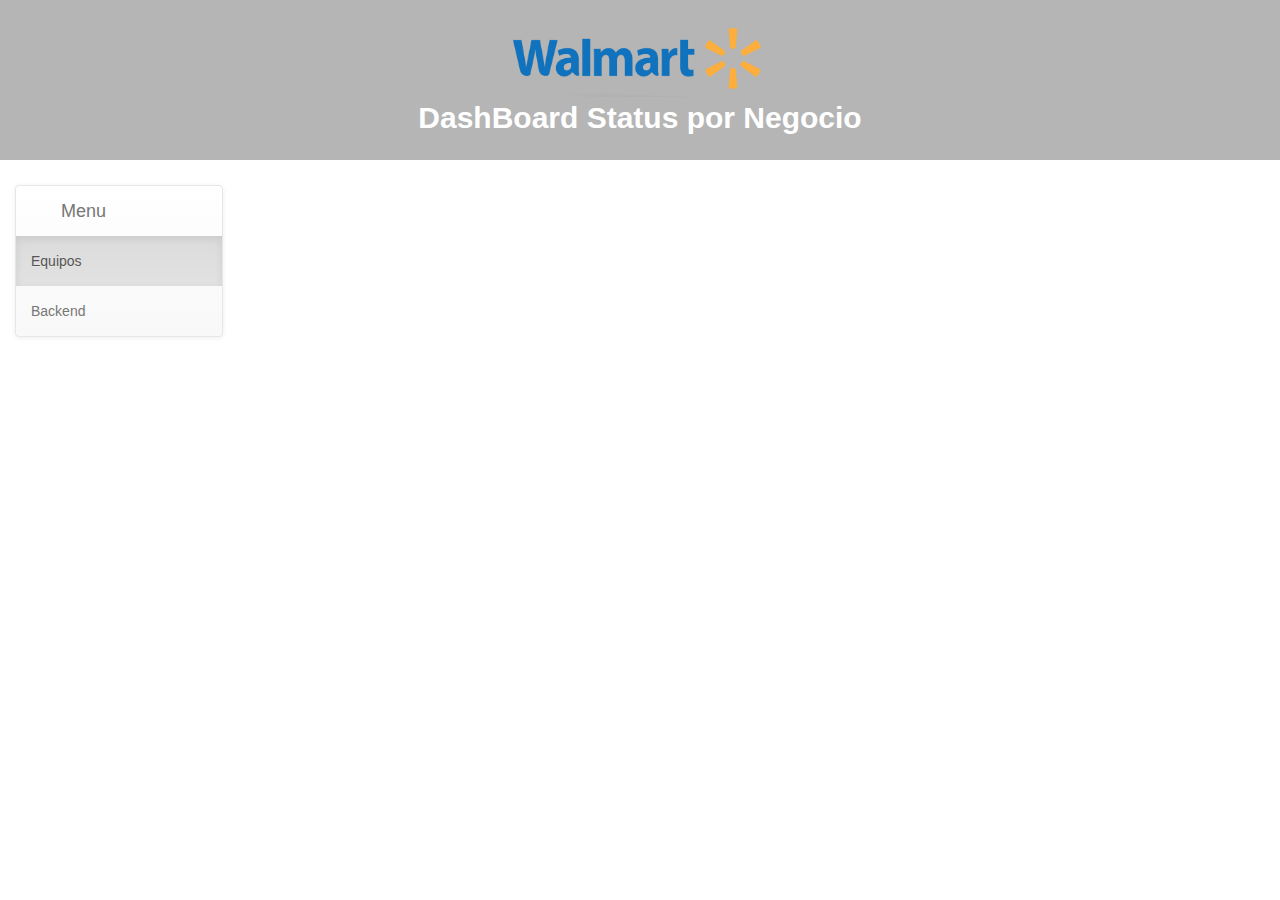
<file: Principal/index.htm>
﻿<!DOCTYPE HTML>
<html>
<head>
    <meta http-equiv="Content-Type" content="text/html; charset=utf-8">
    <!--- meta http-equiv="refresh" content="10" --->
    <title>Dashboard Monitoreo Walmart</title>
    <script src="../js/highcharts.js"></script>
    <script src="../js/highcharts-more.js"></script>
    <script src="../js/modules/solid-gauge.js"></script>
    <script src="../js/jquery.min.js"></script>
    <script src="../js/moment-with-locales.js"></script>
    <script src="../bootstrap/js/bootstrap.js"></script>
    <script src="../js/funciones.js"></script>
    <script src="../js/appEnLinea.js"></script>
    <link rel="stylesheet" type="text/css" href="../bootstrap/css/bootstrap.css">
    <link rel="stylesheet" type="text/css" href="../bootstrap/css/bootstrap.css.map">
    <link rel="stylesheet" type="text/css" href="../bootstrap/css/bootstrap-theme.css">
    <link rel="stylesheet" type="text/css" href="../bootstrap/css/bootstrap-theme.css.map">
    <link rel="stylesheet" type="text/css" href="../css/style.css">
    <link rel="stylesheet" type="text/css" href="../css/StyleModal.css">
    <link rel="stylesheet" type="text/css" href="../css/principal.css">
</head>
<body>
    <div class="container-fluid" style="height: 100%;">
        <div class="row">
            <div class="col-xs-12 col-sm-12 col-md-12 col-lg-12 dvHeaderCmr" style="font-size: 30px; text-align: center;">
                <a href="../Principal/index.htm"><img src="../img/logocliente_46.png" width="270" style="margin-top: 20px;" border="0"></a>
                <div id="tituloprinc" style="margin-bottom: 20px;"><strong>DashBoard Status por Negocio </strong></div>
            </div>
        </div>

        <!-- Inicio Navegcion Pagina -->
        <div class="col-xs-2 col-lg-2 col-md-2">
            <div class="row">
              <nav class="navbar navbar-default">
                  <div class="navbar-header" style="align-content: center">
                    <a class="navbar-brand" href="#">
                        <a class="navbar-brand" href="#">Menu</a>
                    </a>
                  </div>
                  <ul class="nav navbar-nav">
                    <li class="active"><a href="file:///C:/Users/sgarces/Documents/Git%20proyects/DashboardWalmart/Principal/index.htm">Equipos</a></li>
                    <li><a href="file:///C:/Users/sgarces/Documents/Git%20proyects/DashboardWalmart/WebServices/indexWS.htm">Backend</a></li>
                  </ul>
              </nav>
          </div>
        </div>
        <!-- Fin Navegcion Pagina -->

        <div id="contendorDash">
            
        </div>


    </div><!--END Container fluid-->
    <!-- Modal -->
    <div class="modal fade" id="myModal" role="dialog">
        <div class="modal-dialog">

            <!-- Modal content-->
            <div class="modal-content">
                <!--div class="modal-header">
                  <button type="button" class="close" data-dismiss="modal">&times;</button>
                  <h4 class="modal-title">Cargando...</h4>
                </div-->
                <div class="modal-body">
                    <img src="../img/logocliente_46.png" width="270" >
                    <br>
                    <h1>Cargando...</h1>
                    <p>Por favor espere unos segundos</p>
                </div>
                <!--div class="modal-footer">
                  <button type="button" class="btn btn-default" data-dismiss="modal">Close</button>
                </div-->

            </div>
        </div>
    </div>
</body>
</html>
</file>
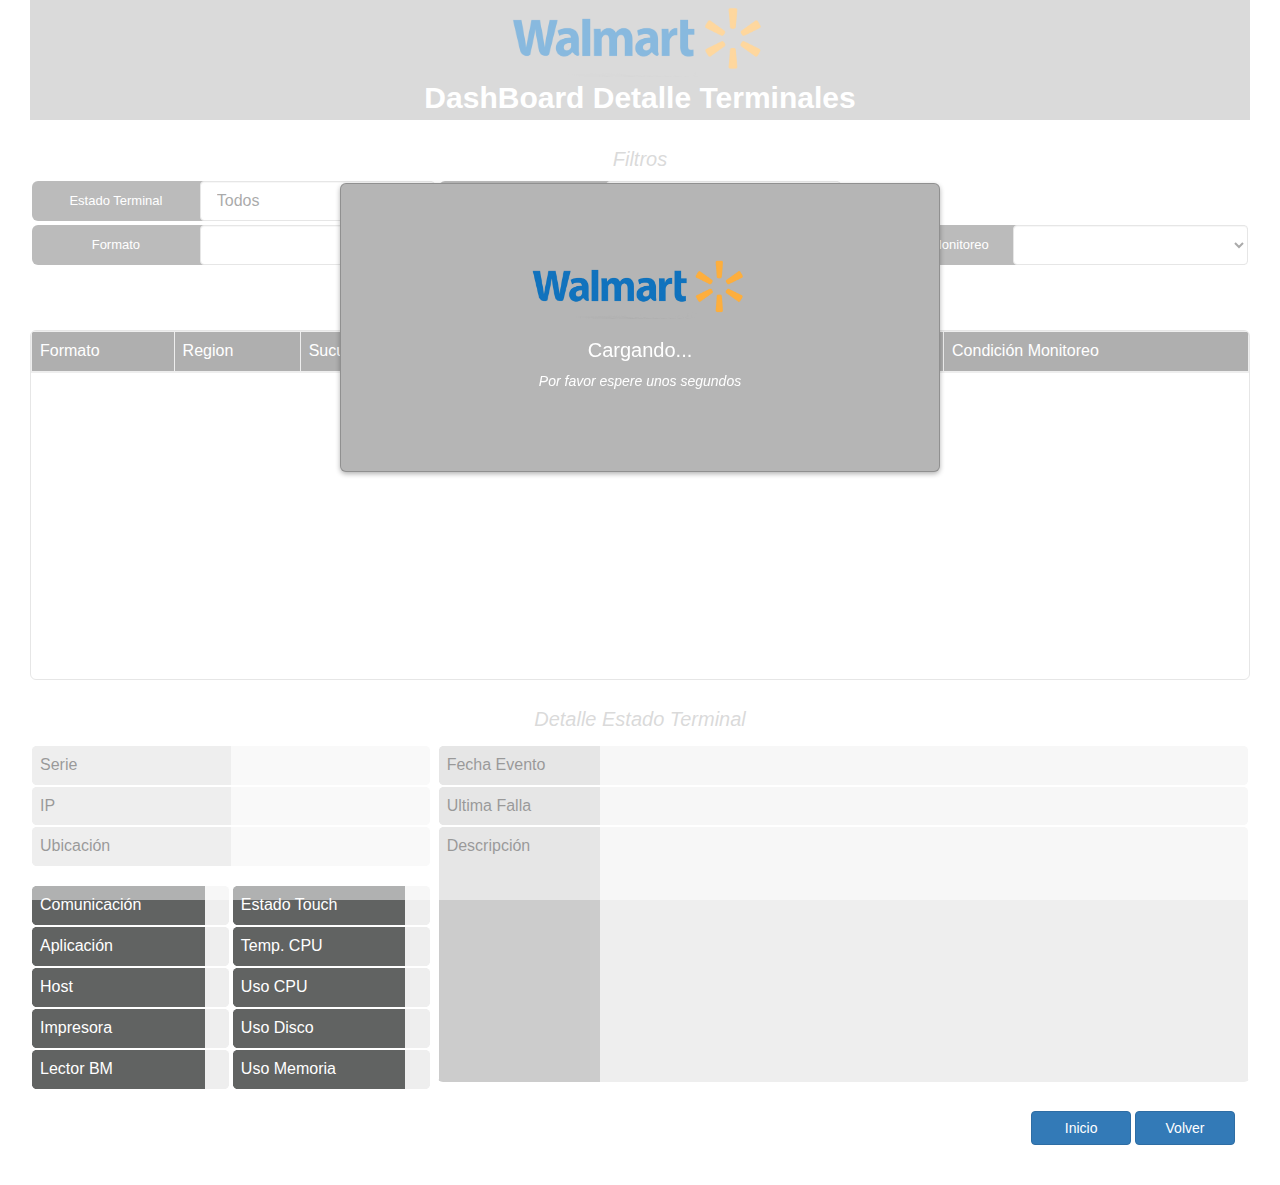
<file: ReporteDetalle/DetalleTerminalesInformes.html>
﻿<!DOCTYPE HTML>
<html>
    <head>
        <meta http-equiv="Content-Type" content="text/html; charset=utf-8">
        <!--<meta http-equiv="refresh" content="120" />-->
        <title>Dashboard</title>

        <script src="../js/jquery.min.js"></script>
        <script src="../bootstrap/js/bootstrap.js"></script>
        
        <script src="../js/funciones.js"></script>
        <script src="../js/AppReporteTerminales.js"></script>

        <link rel="stylesheet" type="text/css" href="../bootstrap/css/bootstrap.css">
        <link rel="stylesheet" type="text/css" href="../css/StyleModal.css">
        <link rel="stylesheet" type="text/css" href="../css/StyleTerminalesInformes.css">

    </head>
    <body>
   
    <div id="container" class="container-fluid">
        <div class="row">
            <div class="col-xs-12 col-sm-12 col-md-12 col-lg-12 dvHeaderCmr" style="font-size: 30px; text-align: center;">
                <a href="../Principal/index.htm"><img src="../img/logocliente_46.png" width="270" border="0"></a><br />
                <div id="tituloprinc"><strong>DashBoard Detalle Terminales</strong></div>
            </div>
        </div>
        <div class="row" >
            <div class="titulo_row">Filtros</div>
        </div>
        <div class="row" >
            <div class="col-xs-12 col-sm-12 col-md-4 col-lg-4 filtros_item" >
                <div class="">
                    <div class="col-xs-12 col-sm-12 col-md-5 col-lg-5">
                        <div style="color: #FFF; font-size: 13px; text-align: center;">
                            Estado Terminal
                        </div>
                    </div>
                    <div class="col-xs-12 col-sm-12 col-md-7 col-lg-7">
                        <div>
                            <select id="stEstadoTerminal" class="form-control" name="SelectEstadoTerminal">
                                <option value="0">Todos</option>
                                <option value="1">Operativos</option>
                                <option value="3">No Operativos</option>
                                <!--<option value="4">Pendientes</option>-->
                            </select> 
                        </div>
                    </div>
                </div>
            </div>
            <div class="col-xs-12 col-sm-12 col-md-4 col-lg-4 filtros_item" >
                <div class="">
                    <div class="col-xs-12 col-sm-12 col-md-5 col-lg-5">
                        <div style="color: #FFF; font-size: 13px; text-align: center;">
                            Region
                        </div>
                    </div>
                    <div class="col-xs-12 col-sm-12 col-md-7 col-lg-7">
                        <div>
                            <select id="stZona" class="form-control" name="SelectZona">
                            </select> 
                        </div>
                    </div>
                </div>
            </div>
            <!-- 
            <div class="col-xs-12 col-sm-12 col-md-4 col-lg-4 filtros_item" >
                <div class="">
                    <div class="col-xs-12 col-sm-12 col-md-5 col-lg-5">
                        <div style="color: #FFF; font-size: 13px; text-align: center;">
                            Tipo Terminal
                        </div>
                    </div>
                    <div class="col-xs-12 col-sm-12 col-md-7 col-lg-7">
                        <div>
                            <select id="stTipoTerminal" class="form-control" name="SelectTipoTerminal">
                            </select> 
                        </div>
                    </div>
                </div>
            </div>
                -->
        </div>
        <div class="row">
            <div class="col-xs-12 col-sm-12 col-md-4 col-lg-4 filtros_item" >
                <div class="">
                    <div class="col-xs-12 col-sm-12 col-md-5 col-lg-5">
                        <div style="color: #FFF; font-size: 13px; text-align: center;">
                            Formato
                        </div>
                    </div>
                    <div class="col-xs-12 col-sm-12 col-md-7 col-lg-7">
                        <div>
                            <select id="stFormato" class="form-control" name="SelectFormato">
                            </select> 
                        </div>
                    </div>
                </div>
            </div>
            <div class="col-xs-12 col-sm-12 col-md-4 col-lg-4 filtros_item" >
                <div class="">
                    <div class="col-xs-12 col-sm-12 col-md-5 col-lg-5">
                        <div style="color: #FFF; font-size: 13px; text-align: center;">
                            Sucursal
                        </div>
                    </div>
                    <div class="col-xs-12 col-sm-12 col-md-7 col-lg-7">
                        <div>
                            <select id="stSucursal" class="form-control" name="SelectSucursal">
                            </select> 
                        </div>
                    </div>
                </div>
            </div>
            <div class="col-xs-12 col-sm-12 col-md-4 col-lg-4 filtros_item" >
                <div class="">
                    <div class="col-xs-12 col-sm-12 col-md-5 col-lg-5">
                        <div style="color: #FFF; font-size: 13px;  text-align: center;">
                            Condición Monitoreo
                        </div>
                    </div>
                    <div class="col-xs-12 col-sm-12 col-md-7 col-lg-7">
                        <div>
                            <select id="stCondicionMonitoreo" class="form-control" name="SelectCondicionMonitoreo">
                            </select> 
                        </div>
                    </div>
                </div>
            </div>
        </div>
        <div class="row" style="">
            <div class="row" >
                <div class="titulo_row2">Listado General</div>
            </div>
            <div class="col-xs-12 col-sm-12 col-md-12 col-lg-12 padding_sides_0 border_gris" style="height: 350px; overflow: auto; overflow-x: hidden;">
                <table id="tbListadoGeneral" class="table table-bordered">
                    <thead style="background-color:#5f5f5f; color: #FFF;">
                        <tr>
                            <td>Formato</td>
                            <td>Region</td>
                            <td>Sucursal</td>
                            <td>ID</td>
                            <td>Tipo Equipo</td>
                            <td>Estado Terminal</td>
                            <td>Condición Monitoreo</td>
                        </tr>
                    </thead>
                    <tbody style="background-color: #fff; cursor:pointer;">
                    </tbody>
                </table>
            </div>
        </div>
        <div class="row" >
            <div class="row" >
                <div class="titulo_row2">Detalle Estado Terminal</div>
            </div>
            <div class="col-xs-12 col-sm-12 col-md-12 col-lg-12 padding_sides_0" >
                <div class="">
                    <div class="estados_col1 col-xs-12 col-sm-12 col-md-4 col-lg-4 padding_sides_0">
                        <table class="table table-bordered estado_tabla1">
                            <thead>
                            </thead>
                            <tbody>
                                <tr>
                                    <td >Serie</td>
                                    <td id="tdDET_Serie" style="background-color: #f2f2f2;"></td>
                                </tr>
                                <tr>
                                    <td >IP</td>
                                    <td id="tdDET_Ip" style="background-color: #f2f2f2;"></td>
                                </tr>
                                <tr>
                                    <td >Ubicación</td>
                                    <td id="tdDET_Ubicacion" style="background-color: #f2f2f2;"></td>
                                </tr>
                            </tbody>
                        </table>
                        <div class="estado_tabla2">
                            <div class="col-xs-12 col-sm-12 col-md-12 col-lg-12 padding_sides_0">
                            </div>
                            <div class="col-xs-12 col-sm-12 col-md-12 col-lg-12 padding_sides_0">
                                <div class="">
                                    <div class="col-xs-12 col-sm-12 col-md-6 col-lg-6 padding_sides_0">
                                        <table class="table table-bordered">
                                            <thead>
                                            </thead>
                                            <tbody>
                                                <tr>
                                                    <td style="background-color:#616362; color: #FFF;">Comunicación</td>
                                                    <td id="dvDET_Comunicacion" style="background-color: #eee;">
                                                        
                                                    </td>
                                                </tr>
                                                <tr>
                                                    <td style="background-color:#616362; color: #FFF;">Aplicación</td>
                                                    <td id="dvDET_Aplicación" style="background-color: #eee;">
                                                        
                                                    </td>
                                                </tr>
                                                <tr>
                                                    <td style="background-color:#616362; color: #FFF;">Host</td>
                                                    <td id="dvDET_Host" style="background-color: #eee;">
                                                        
                                                    </td>
                                                </tr>
                                                <tr>
                                                    <td style="background-color:#616362; color: #FFF;">Impresora</td>
                                                    <td id="dvDET_Impresora" style="background-color: #eee;">
                                                        
                                                    </td>
                                                </tr>
                                                <tr>
                                                    <td style="background-color:#616362; color: #FFF;">Lector BM</td>
                                                    <td id="dvDET_LectorBM" style="background-color: #eee;">
                                                        
                                                    </td>
                                                </tr>
                                            </tbody>
                                        </table>
                                    </div>
                                    <div class="col-xs-12 col-sm-12 col-md-6 col-lg-6 padding_sides_0">
                                        <table class="table table-bordered">
                                            <thead>
                                            </thead>
                                            <tbody>
                                                <tr>
                                                    <td style="background-color:#616362; color: #FFF;">Estado Touch</td>
                                                    <td id="dvDET_EstadoTouch" style="background-color: #eee;">
                                                        
                                                    </td>
                                                </tr>
                                                <tr>
                                                    <td style="background-color:#616362; color: #FFF;">Temp. CPU</td>
                                                    <td id="dvDET_TempCPU" style="background-color: #eee;">
                                                       
                                                    </td>
                                                </tr>
                                                <tr>
                                                    <td style="background-color:#616362; color: #FFF;">Uso CPU</td>
                                                    <td id="dvDET_UsoCPU" style="background-color: #eee;">
                                                        
                                                    </td>
                                                </tr>
                                                <tr>
                                                    <td style="background-color:#616362; color: #FFF;">Uso Disco</td>
                                                    <td id="dvDET_UsoDisco" style="background-color: #eee;">
                                                        
                                                    </td>
                                                </tr>
                                                <tr>
                                                    <td style="background-color:#616362; color: #FFF;">Uso Memoria</td>
                                                    <td id="dvDET_UsoMemoria" style="background-color: #eee;">
                                                        
                                                    </td>
                                                </tr>
                                            </tbody>
                                        </table>
                                    </div>
                                </div>
                            </div>
                        </div>
                    </div>
                    <div class="estados_col2 col-xs-12 col-sm-12 col-md-8 col-lg-8 padding_sides_0 estado_tabla3_cont">
                        <table class="estado_tabla3 table table-bordered">
                            <thead>
                            </thead>
                            <tbody>
                                <tr>
                                    <td class="estado3_nombre" style="width: 20%;">Fecha Evento</td>
                                    <td class="estado3_valor" id="tdDET_FechaEvento" ></td>
                                </tr>
                                <tr>
                                    <td class="estado3_nombre" >Ultima Falla</td>
                                    <td class="estado3_valor" id="tdDET_UltimaFalla" ></td>
                                </tr>
                                <tr>
                                    <td class="estado3_nombre" >Descripción</td>
                                    <td class="estado3_valor" id="tdDET_Descripcion" ></td>
                                </tr>
                            </tbody>
                        </table>
                    </div>
                </div>
            </div>
        </div>
        <div class="row botones_nav">
            <div class="col-xs-6 col-sm-6 col-md-6 col-lg-6">
                <div class="ver-detalle-boton"  style="margin-top:5px; text-align: right;">    
                    <button id="btnVerDetalle" style="width:100px;" type="button" class="btn btn-primary" onclick="AbrirDetalle();">
                        Ver Detalle
                    </button>   
                </div>  
            </div>
            <div class="col-xs-6 col-sm-6 col-md-6 col-lg-6">
                <div class="ver-detalle-boton"  style="margin-top:5px; text-align: right;">    
                    <button style="width:100px;" type="button" class="btn btn-primary" onclick="window.location='../Principal/index.htm'">
                        Inicio
                    </button>   
                    <button style="width:100px;" type="button" class="btn btn-primary"  onclick="Volver();">
                        Volver
                    </button>
                </div>  
            </div>
        </div>
    </div>
   <!-- Modal -->
        <div class="modal fade" id="myModal" role="dialog">
            <div class="modal-dialog">

                <!-- Modal content-->
                <div class="modal-content">
                    <!--div class="modal-header">
                  <button type="button" class="close" data-dismiss="modal">&times;</button>
                  <h4 class="modal-title">Cargando...</h4>
                </div-->
                    <div class="modal-body">
                        <img src="../img/logocliente_46.png" width="270">
                        <br>
                        <h1>Cargando...</h1>
                        <p>Por favor espere unos segundos</p>
                    </div>
                    <!--div class="modal-footer">
                  <button type="button" class="btn btn-default" data-dismiss="modal">Close</button>
                </div-->

                </div>
            </div>
        </div>
    </body>
</html>
</file>
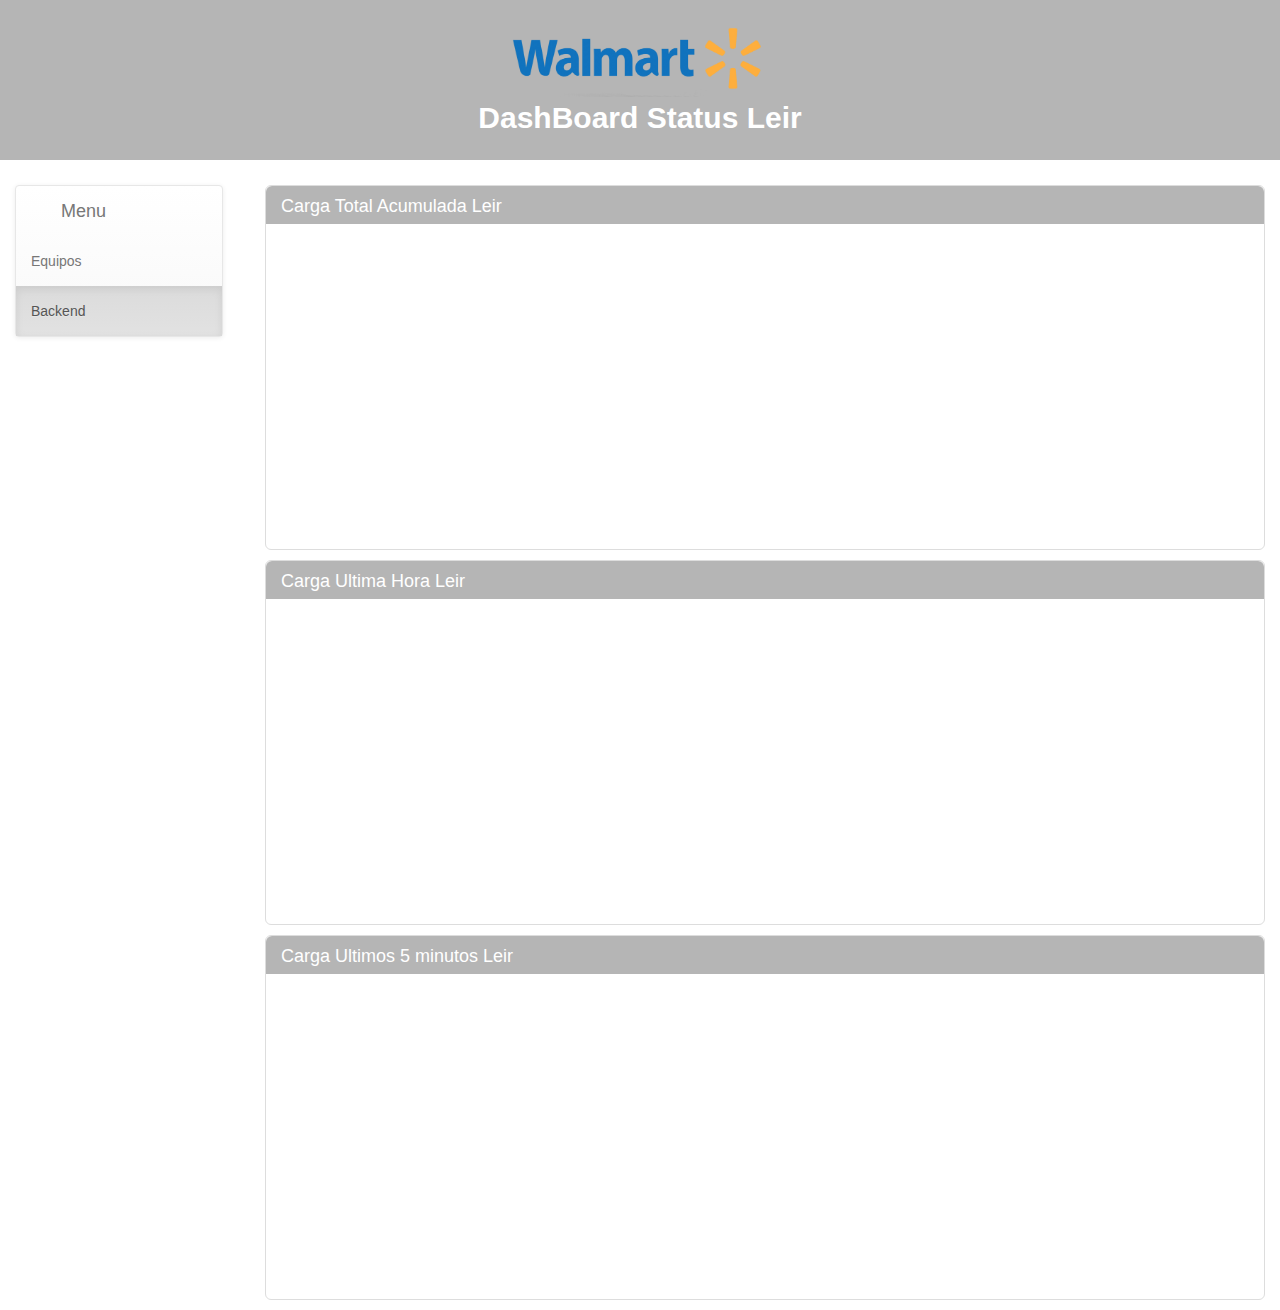
<file: WebServices/indexDetalleServidores.htm>
<!DOCTYPE HTML>
<html>
<head>
    <meta http-equiv="Content-Type" content="text/html; charset=utf-8">
    <!--- meta http-equiv="refresh" content="10" --->
    <title>Dashboard Monitoreo Walmart</title>
    <script src="../js/highcharts.js"></script>
    <script src="../js/highcharts-more.js"></script>
    <script src="../js/modules/solid-gauge.js"></script>
    <script src="../js/jquery.min.js"></script>
    <script src="../js/moment-with-locales.js"></script>
    <script src="../bootstrap/js/bootstrap.js"></script>
    <script src="../js/funciones.js"></script>
    <script src="../js/AppDetalleServidores.js"></script>
    <link rel="stylesheet" type="text/css" href="../bootstrap/css/bootstrap.css">
    <link rel="stylesheet" type="text/css" href="../bootstrap/css/bootstrap.css.map">
    <link rel="stylesheet" type="text/css" href="../bootstrap/css/bootstrap-theme.css">
    <link rel="stylesheet" type="text/css" href="../bootstrap/css/bootstrap-theme.css.map">
    <link rel="stylesheet" type="text/css" href="../css/style.css">
    <link rel="stylesheet" type="text/css" href="../css/StyleModal.css">
    <link rel="stylesheet" type="text/css" href="../css/principalDetalleServidores.css">
</head>
<body>
    <div class="container-fluid" style="height: 100%;">
        <div class="row">
            <div class="col-xs-12 col-sm-12 col-md-12 col-lg-12 dvHeaderCmr" style="font-size: 30px; text-align: center;">
                <a href="../Principal/index.htm"><img src="../img/logocliente_46.png" width="270" style="margin-top: 20px;" border="0"></a>
                <div id="tituloprinc" style="margin-bottom: 20px;"></div>
            </div>
        </div>

        <!-- Inicio Navegador Paginas -->
        <div class="col-xs-2 col-lg-2 col-md-2">
            <div class="row">
                <nav class="navbar navbar-default">
                    <div class="navbar-header" style="align-content: center">
                        <a class="navbar-brand" href="#">
                            <a class="navbar-brand" href="#">Menu</a>
                        </a>
                    </div>
                    <ul class="nav navbar-nav">
                        <li><a href="file:///C:/Users/sgarces/Documents/Git%20proyects/DashboardWalmart/Principal/index.htm">Equipos</a></li>
                        <li class="active"><a href="file:///C:/Users/sgarces/Documents/Git%20proyects/DashboardWalmart/WebServices/indexWS.htm">Backend</a></li>
                    </ul>
                </nav>
            </div>
        </div>
        <!-- Fin Navegador Paginas -->

        <div id="contendorDashG1">
            
        </div>

        <div id="contendorDashG2">
            
        </div>

        <div id="contendorDashG3">
            
        </div>

        <div id="contendorDash1">
            
        </div>

        <div id="contendorDash2">
            
        </div>

        <div id="contendorDash3">
            
        </div>

        <div id="contendorDash4">
            
        </div>


        <!--<div class="row">
            <div class="col-xs-12 col-sm-12 col-md-12 col-lg-12">
                <div class="ver-detalle-boton">
                    <button type="button" class="btn">Tercer nivel</button>
                </div>
            </div>
        </div>-->


    </div><!--END Container fluid-->
    <!-- Modal -->
    <div class="modal fade" id="myModal" role="dialog">
        <div class="modal-dialog">

            <!-- Modal content-->
            <div class="modal-content">
                <!--div class="modal-header">
                  <button type="button" class="close" data-dismiss="modal">&times;</button>
                  <h4 class="modal-title">Cargando...</h4>
                </div-->
                <div class="modal-body">
                    <img src="../img/logocliente_46.png" width="270" >
                    <br>
                    <h1>Cargando...</h1>
                    <p>Por favor espere unos segundos</p>
                </div>
                <!--div class="modal-footer">
                  <button type="button" class="btn btn-default" data-dismiss="modal">Close</button>
                </div-->

            </div>
        </div>
    </div>
</body>
</html>
</file>
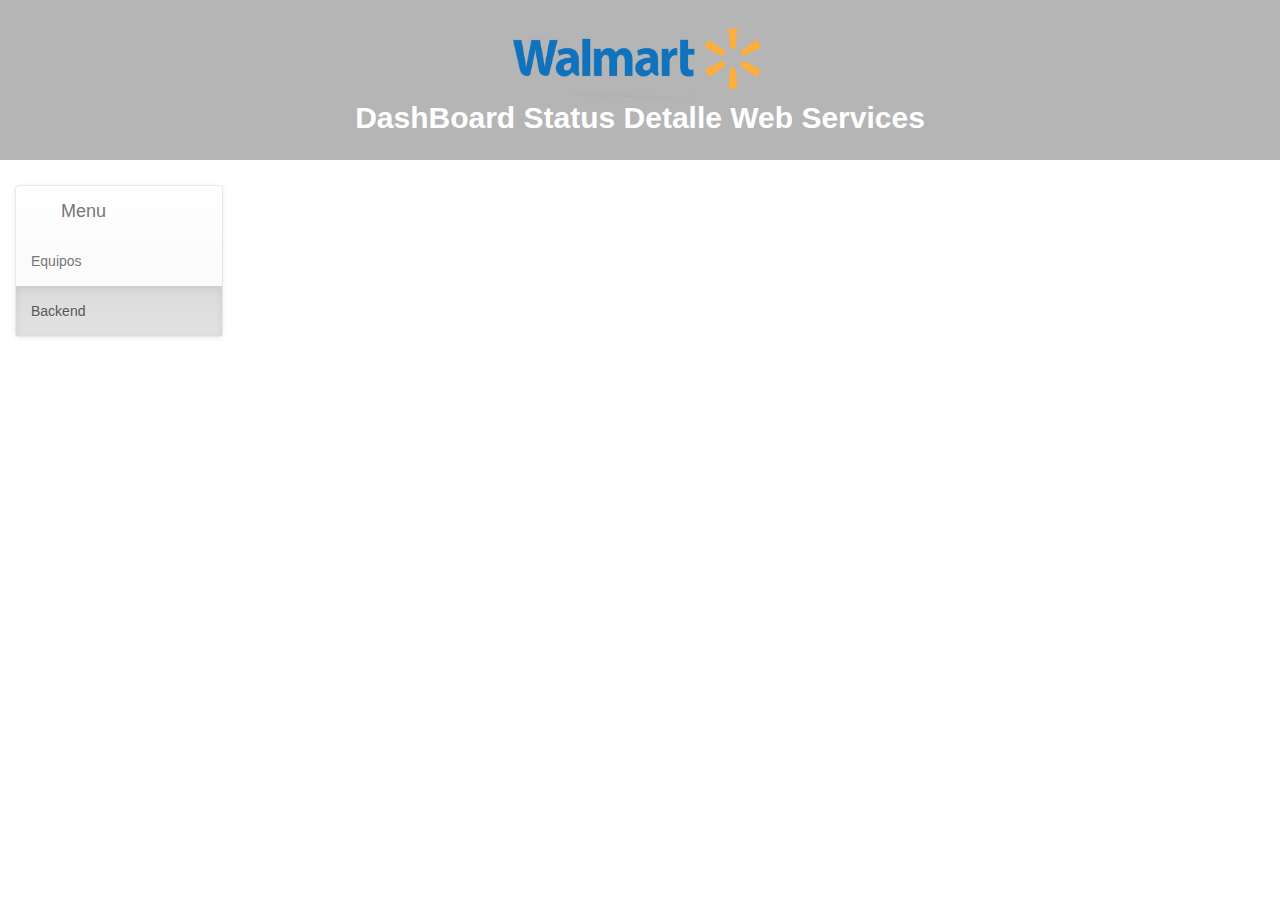
<file: WebServices/indexDetalleWebServices.htm>
<!DOCTYPE HTML>
<html>
<head>
    <meta http-equiv="Content-Type" content="text/html; charset=utf-8">
    <!--- meta http-equiv="refresh" content="10" --->
    <title>Dashboard Monitoreo Walmart</title>
    <script src="../js/highcharts.js"></script>
    <script src="../js/highcharts-more.js"></script>
    <script src="../js/modules/solid-gauge.js"></script>
    <script src="../js/jquery.min.js"></script>
    <script src="../js/moment-with-locales.js"></script>
    <script src="../bootstrap/js/bootstrap.js"></script>
    <script src="../js/funciones.js"></script>
    <script src="../js/AppDetalleWebServices.js"></script>
    <link rel="stylesheet" type="text/css" href="../bootstrap/css/bootstrap.css">
    <link rel="stylesheet" type="text/css" href="../bootstrap/css/bootstrap.css.map">
    <link rel="stylesheet" type="text/css" href="../bootstrap/css/bootstrap-theme.css">
    <link rel="stylesheet" type="text/css" href="../bootstrap/css/bootstrap-theme.css.map">
    <link rel="stylesheet" type="text/css" href="../css/style.css">
    <link rel="stylesheet" type="text/css" href="../css/StyleModal.css">
    <link rel="stylesheet" type="text/css" href="../css/principalDetalleWebServices.css">
</head>
<body>
    <div class="container-fluid" style="height: 100%;">
        <div class="row">
            <div class="col-xs-12 col-sm-12 col-md-12 col-lg-12 dvHeaderCmr" style="font-size: 30px; text-align: center;">
                <a href="../Principal/index.htm"><img src="../img/logocliente_46.png" width="270" style="margin-top: 20px;" border="0"></a>
                <div id="tituloprinc" style="margin-bottom: 20px;"><strong>DashBoard Status Detalle Web Services </strong></div>
            </div>
        </div>

        <!-- Inicio Navegador Paginas -->
        <div class="col-xs-2 col-lg-2 col-md-2">
            <div class="row">
                <nav class="navbar navbar-default">
                    <div class="navbar-header" style="align-content: center">
                        <a class="navbar-brand" href="#">
                            <a class="navbar-brand" href="#">Menu</a>
                        </a>
                    </div>
                    <ul class="nav navbar-nav">
                        <li><a href="file:///C:/Users/sgarces/Documents/Git%20proyects/DashboardWalmart/Principal/index.htm">Equipos</a></li>
                        <li class="active"><a href="file:///C:/Users/sgarces/Documents/Git%20proyects/DashboardWalmart/WebServices/indexWS.htm">Backend</a></li>
                    </ul>
                </nav>
            </div>
        </div>
        <!-- Fin Navegador Paginas -->

        <div id="contendorDashGrafico1">
            
        </div>

        <div id="contendorDashGrafico2">
            
        </div>


        <!--<div class="row">
            <div class="col-xs-12 col-sm-12 col-md-12 col-lg-12">
                <div class="ver-detalle-boton">
                    <button type="button" class="btn">Tercer nivel</button>
                </div>
            </div>
        </div>-->


    </div><!--END Container fluid-->
    <!-- Modal -->
    <div class="modal fade" id="myModal" role="dialog">
        <div class="modal-dialog">

            <!-- Modal content-->
            <div class="modal-content">
                <!--div class="modal-header">
                  <button type="button" class="close" data-dismiss="modal">&times;</button>
                  <h4 class="modal-title">Cargando...</h4>
                </div-->
                <div class="modal-body">
                    <img src="../img/logocliente_46.png" width="270" >
                    <br>
                    <h1>Cargando...</h1>
                    <p>Por favor espere unos segundos</p>
                </div>
                <!--div class="modal-footer">
                  <button type="button" class="btn btn-default" data-dismiss="modal">Close</button>
                </div-->

            </div>
        </div>
    </div>
</body>
</html>
</file>
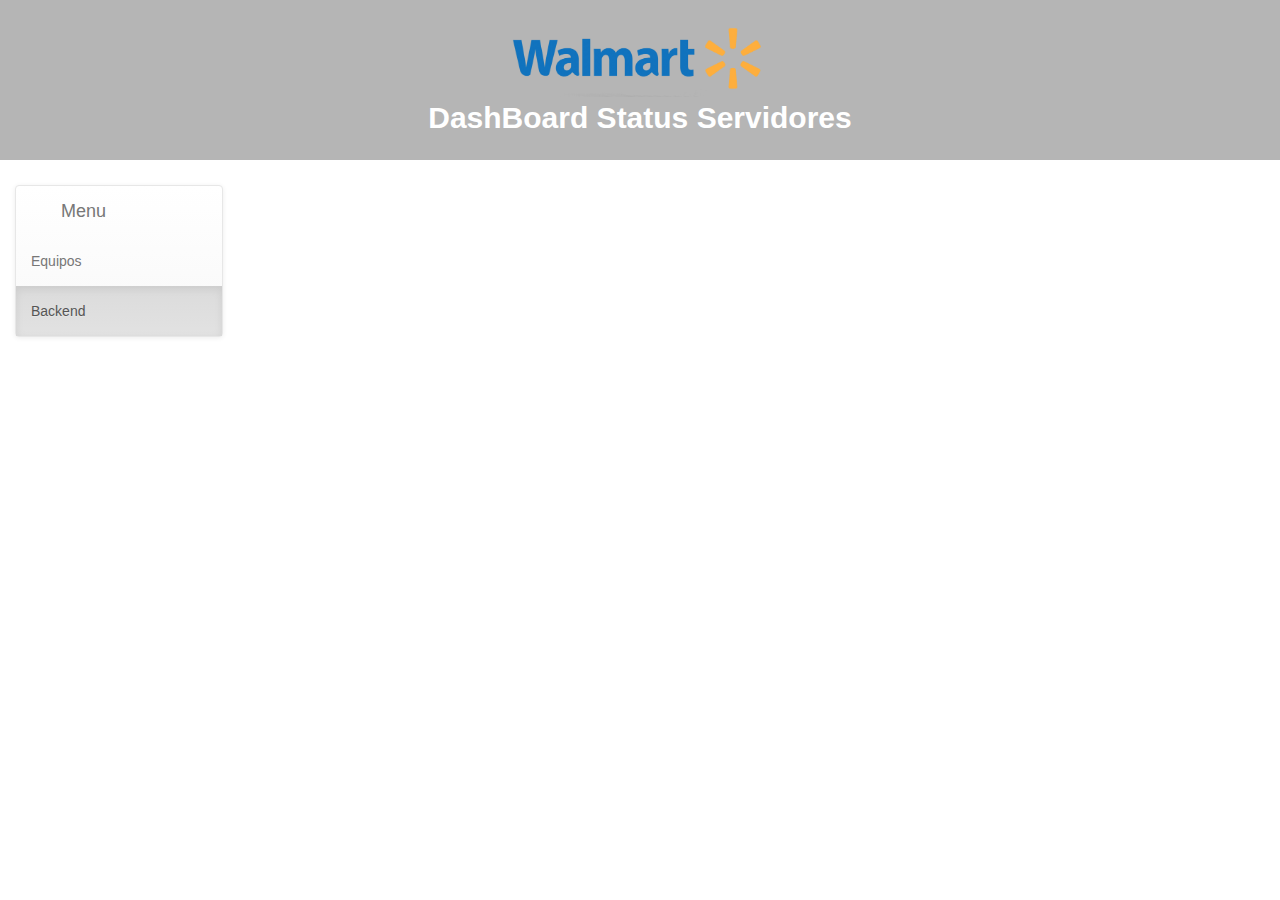
<file: WebServices/indexServidores.htm>
<!DOCTYPE HTML>
<html>
<head>
    <meta http-equiv="Content-Type" content="text/html; charset=utf-8">
    <!--- meta http-equiv="refresh" content="10" --->
    <title>Dashboard Monitoreo Walmart</title>
    <script src="../js/highcharts.js"></script>
    <script src="../js/highcharts-more.js"></script>
    <script src="../js/modules/solid-gauge.js"></script>
    <script src="../js/jquery.min.js"></script>
    <script src="../js/moment-with-locales.js"></script>
    <script src="../bootstrap/js/bootstrap.js"></script>
    <script src="../js/funciones.js"></script>
    <script src="../js/AppServidores.js"></script>
    <link rel="stylesheet" type="text/css" href="../bootstrap/css/bootstrap.css">
    <link rel="stylesheet" type="text/css" href="../bootstrap/css/bootstrap.css.map">
    <link rel="stylesheet" type="text/css" href="../bootstrap/css/bootstrap-theme.css">
    <link rel="stylesheet" type="text/css" href="../bootstrap/css/bootstrap-theme.css.map">
    <link rel="stylesheet" type="text/css" href="../css/style.css">
    <link rel="stylesheet" type="text/css" href="../css/StyleModal.css">
    <link rel="stylesheet" type="text/css" href="../css/principalServidores.css">
</head>
<body>
    <div class="container-fluid" style="height: 100%;">
        <div class="row">
            <div class="col-xs-12 col-sm-12 col-md-12 col-lg-12 dvHeaderCmr" style="font-size: 30px; text-align: center;">
                <a href="../Principal/index.htm"><img src="../img/logocliente_46.png" width="270" style="margin-top: 20px;" border="0"></a>
                <div id="tituloprinc" style="margin-bottom: 20px;"><strong>DashBoard Status Servidores </strong></div>
            </div>
        </div>

        <!-- Inicio Navegador Paginas-->
        <div class="col-xs-2 col-lg-2 col-md-2">
            <div class="row">
                <nav class="navbar navbar-default">
                    <div class="navbar-header" style="align-content: center">
                        <a class="navbar-brand" href="#">
                            <a class="navbar-brand" href="#">Menu</a>
                        </a>
                    </div>
                    <ul class="nav navbar-nav">
                        <li><a href="file:///C:/Users/sgarces/Documents/Git%20proyects/DashboardWalmart/Principal/index.htm">Equipos</a></li>
                        <li class="active"><a href="file:///C:/Users/sgarces/Documents/Git%20proyects/DashboardWalmart/WebServices/indexWS.htm">Backend</a></li>
                    </ul>
                </nav>
            </div>
        </div>
        <!-- Fin Navegador Paginas-->

        <div id="contendorDash">
            
        </div>

        <div id="contendorDash2">
            
        </div>

        <div id="contendorDash3">
            
        </div>

        <div id="contendorDash4">
            
        </div>


        <!--<div class="row">
            <div class="col-xs-12 col-sm-12 col-md-12 col-lg-12">
                <div class="ver-detalle-boton">
                    <button type="button" class="btn">Tercer nivel</button>
                </div>
            </div>
        </div>-->


    </div><!--END Container fluid-->
    <!-- Modal -->
    <div class="modal fade" id="myModal" role="dialog">
        <div class="modal-dialog">

            <!-- Modal content-->
            <div class="modal-content">
                <!--div class="modal-header">
                  <button type="button" class="close" data-dismiss="modal">&times;</button>
                  <h4 class="modal-title">Cargando...</h4>
                </div-->
                <div class="modal-body">
                    <img src="../img/logocliente_46.png" width="270" >
                    <br>
                    <h1>Cargando...</h1>
                    <p>Por favor espere unos segundos</p>
                </div>
                <!--div class="modal-footer">
                  <button type="button" class="btn btn-default" data-dismiss="modal">Close</button>
                </div-->

            </div>
        </div>
    </div>
</body>
</html>
</file>
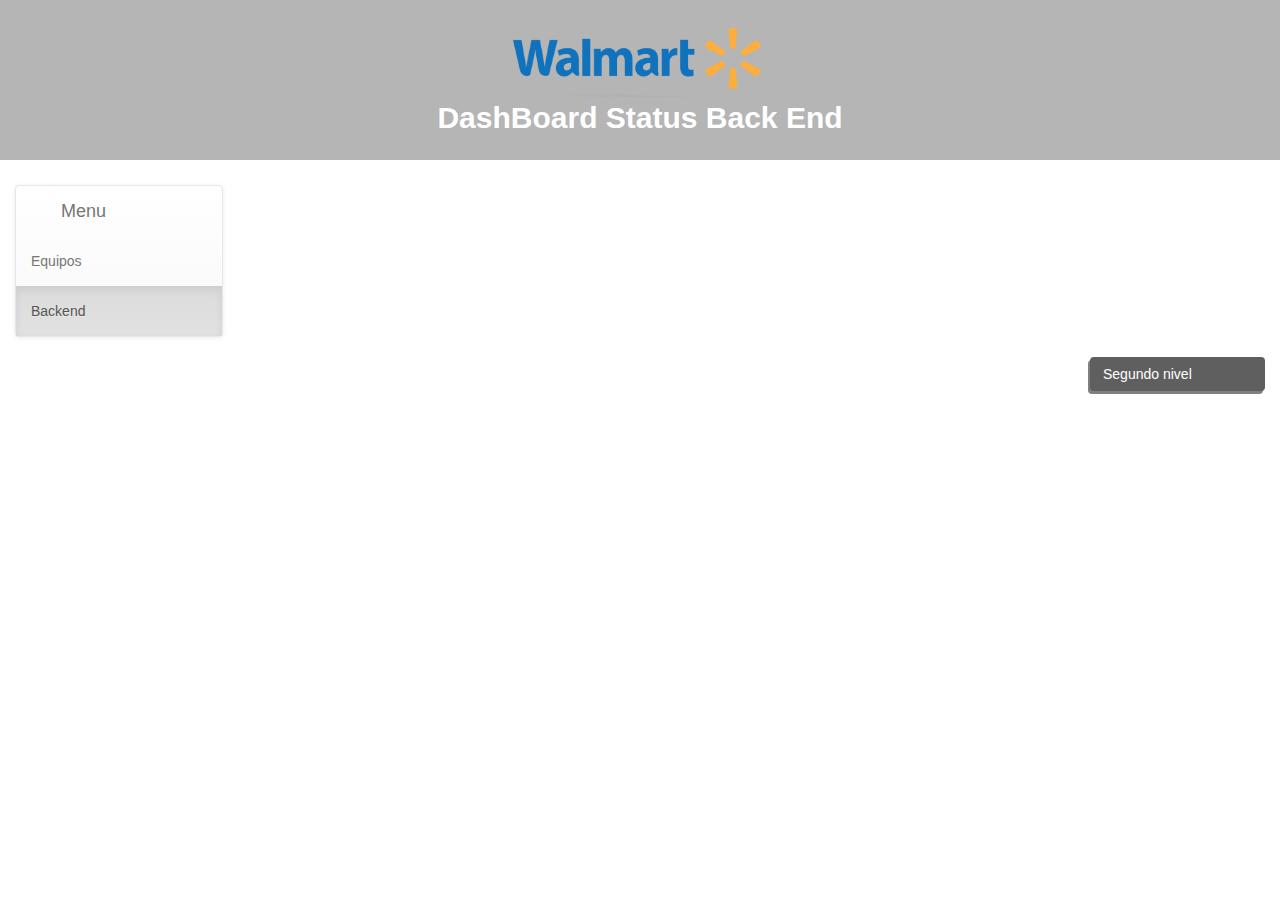
<file: WebServices/indexWS.htm>
<!DOCTYPE HTML>
<html>
<head>
    <meta http-equiv="Content-Type" content="text/html; charset=utf-8">
    <!--- meta http-equiv="refresh" content="10" --->
    <title>Dashboard Monitoreo Walmart</title>
    <script src="../js/highcharts.js"></script>
    <script src="../js/highcharts-more.js"></script>
    <script src="../js/modules/solid-gauge.js"></script>
    <script src="../js/jquery.min.js"></script>
    <script src="../js/moment-with-locales.js"></script>
    <script src="../bootstrap/js/bootstrap.js"></script>
    <script src="../js/funciones.js"></script>
    <script src="../js/AppWebServices.js"></script>
    <link rel="stylesheet" type="text/css" href="../bootstrap/css/bootstrap.css">
    <link rel="stylesheet" type="text/css" href="../bootstrap/css/bootstrap.css.map">
    <link rel="stylesheet" type="text/css" href="../bootstrap/css/bootstrap-theme.css">
    <link rel="stylesheet" type="text/css" href="../bootstrap/css/bootstrap-theme.css.map">
    <link rel="stylesheet" type="text/css" href="../css/style.css">
    <link rel="stylesheet" type="text/css" href="../css/StyleModal.css">
    <link rel="stylesheet" type="text/css" href="../css/principalBackend.css">
</head>
<body>
    <div class="container-fluid" style="height: 100%;">
        <div class="row">
            <div class="col-xs-12 col-sm-12 col-md-12 col-lg-12 dvHeaderCmr" style="font-size: 30px; text-align: center;">
                <a href="../Principal/index.htm"><img src="../img/logocliente_46.png" width="270" style="margin-top: 20px;" border="0"></a>
                <div id="tituloprinc" style="margin-bottom: 20px;"><strong>DashBoard Status Back End </strong></div>
            </div>
        </div>

        <!-- Inicio Navegador Paginas -->
        <div class="col-xs-2 col-lg-2 col-md-2">
            <div class="row">
                <nav class="navbar navbar-default">
                    <div class="navbar-header" style="align-content: center">
                        <a class="navbar-brand" href="#">
                            <a class="navbar-brand" href="#">Menu</a>
                        </a>
                    </div>
                    <ul class="nav navbar-nav">
                        <li><a href="file:///C:/Users/sgarces/Documents/Git%20proyects/DashboardWalmart/Principal/index.htm">Equipos</a></li>
                        <li class="active"><a href="file:///C:/Users/sgarces/Documents/Git%20proyects/DashboardWalmart/WebServices/indexWS.htm">Backend</a></li>
                    </ul>
                </nav>
            </div>
        </div>
        <!-- Fin Navegador Paginas -->

        <div id="contendorDash">
            
        </div>

        <div id="contendorDash2">
            
        </div>


        <div class="row">
            <div class="col-xs-12 col-sm-12 col-md-12 col-lg-12">
                <div class="ver-detalle-boton">
                    <button type="button" class="btn" onclick="irServidores();">Segundo nivel</button>
                </div>
            </div>
        </div>


    </div><!--END Container fluid-->
    <!-- Modal -->
    <div class="modal fade" id="myModal" role="dialog">
        <div class="modal-dialog">

            <!-- Modal content-->
            <div class="modal-content">
                <!--div class="modal-header">
                  <button type="button" class="close" data-dismiss="modal">&times;</button>
                  <h4 class="modal-title">Cargando...</h4>
                </div-->
                <div class="modal-body">
                    <img src="../img/logocliente_46.png" width="270" >
                    <br>
                    <h1>Cargando...</h1>
                    <p>Por favor espere unos segundos</p>
                </div>
                <!--div class="modal-footer">
                  <button type="button" class="btn btn-default" data-dismiss="modal">Close</button>
                </div-->

            </div>
        </div>
    </div>
</body>
</html>
</file>
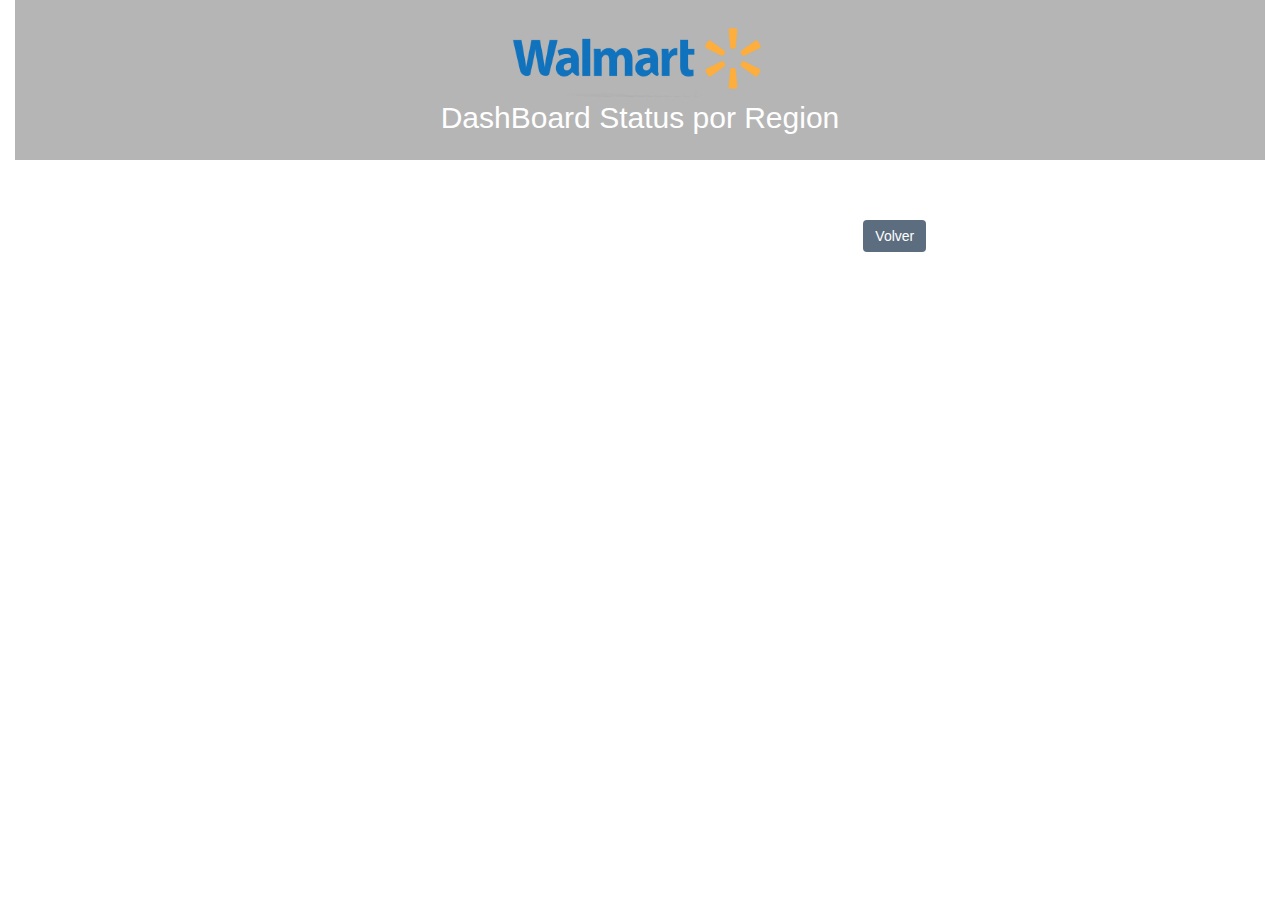
<file: Zonas/indexZonas.htm>
﻿<!DOCTYPE HTML>
<html>
<head>
    <meta http-equiv="Content-Type" content="text/html; charset=utf-8">
    <!--meta http-equiv="refresh" content="120" /-->
    <title>Dashboard Monitoreo Walmart</title>


    <script src="../js/highcharts.js"></script>
    <script src="../js/highcharts-more.js"></script>
    <script src="../js/modules/solid-gauge.js"></script>
    <script src="../js/jquery.min.js"></script>
    <script src="../bootstrap/js/bootstrap.js"></script>
    <script src="../js/funciones.js"></script>
    <script src="../js/appNivelesZonas.js"></script>
    <script src="../js/bootstrap-submenu.js"></script>

    <!--Paginación-->
    <script src="../js/paginacion/highlight.pack.js"></script>
    <script src="../js/paginacion/tabifier.js"></script>
    <script src="../js/paginacion/js.js"></script>
    <script src="../js/paginacion/jPages.js"></script>

    <link rel="stylesheet" type="text/css" href="../css/bootstrap-submenu.css">
    <link rel="stylesheet" type="text/css" href="../bootstrap/css/bootstrap.css">
    <link rel="stylesheet" type="text/css" href="../css/style.css">
    <link rel="stylesheet" type="text/css" href="../css/StyleModal.css">
    <link rel="stylesheet" type="text/css" href="../css/StyleZonas.css">

</head>
<body>

    <div class="container-fluid">

        <div class="row">
            <div class="col-xs-12 col-sm-12 col-md-12 col-lg-12 dvHeaderCmr" style="font-size: 30px; text-align: center;">
                <a href="../Principal/index.htm"><img src="../img/logocliente_46.png" width="270" style="margin-top: 20px;" border="0"></a>
                <div id="tituloprinc" style="margin-bottom: 20px;"><strong>DashBoard Status por Region </strong></div>
            </div>
        </div>

        <div id="row_contenedor" class="row">
            <ul id="ulPaginacion"></ul>
        </div>


        <div class="col-xs-12 col-sm-8 col-md-8 col-lg-8">
            <div class="row" style="margin-top:10px; text-align:right;">
                <div class="holder">

                </div>
            </div>
        </div>

        <div class="col-xs-12 col-sm-3 col-md-3 col-lg-3">
            <div class="Row" style="margin-right: 0px;">
                <div class="" style="margin-top:25px; margin-right: 300px;">
                    <button type="button" class="btn btn-primary" onclick="Volver();" style="margin-right: 0px;">Volver</button>
                </div>
            </div>
        </div>
    </div>

    <!-- Modal -->
    <div class="modal fade" id="myModal" role="dialog">
        <div class="modal-dialog">

            <!-- Modal content-->
            <div class="modal-content">
                <!--div class="modal-header">
                  <button type="button" class="close" data-dismiss="modal">&times;</button>
                  <h4 class="modal-title">Cargando...</h4>
                </div-->
                <div class="modal-body">
                    <img src="../img/logocliente_46.png" width="405" height="87">
                    <br>
                    <h1 id="modalTitle">Cargando...</h1>
                    <p id="modalMensaje">Por favor espere unos segundos</p>
                </div>
                <!--div class="modal-footer">
                  <button type="button" class="btn btn-default" data-dismiss="modal">Close</button>
                </div-->

            </div>
        </div>
    </div>

</body>
</html>
</file>
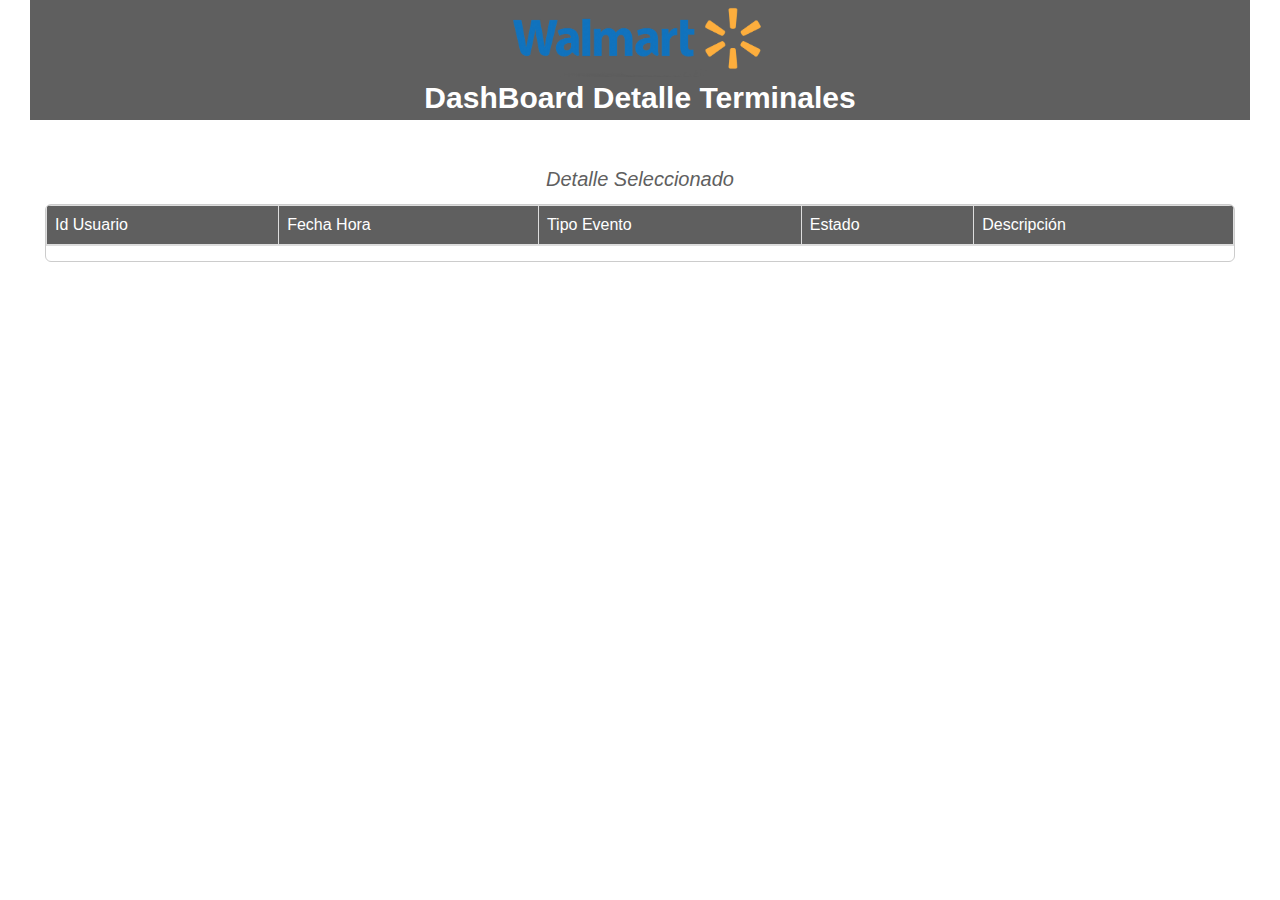
<file: ReporteDetalle/Detalle/Detalle.html>
﻿<!DOCTYPE HTML>
<html>
    <head>
        <meta http-equiv="Content-Type" content="text/html; charset=utf-8">
        <!--<meta http-equiv="refresh" content="120" />-->
        <title>Dashboard</title>

        <script src="../../js/jquery.min.js"></script>
        <script src="../../bootstrap/js/bootstrap.js"></script>
        
        <script src="../../js/funciones.js"></script>
        <script src="../../js/AppReporteDetallesTerminales.js"></script>

        <link rel="stylesheet" type="text/css" href="../../bootstrap/css/bootstrap.css">
        <link rel="stylesheet" type="text/css" href="../../css/StyleModal.css">
        <link rel="stylesheet" type="text/css" href="../../css/StyleTerminalesInformesDetalle.css">

    </head>
    <body>
   
        <div id="container" class="container-fluid">
            <div class="row">
                <div class="col-xs-12 col-sm-12 col-md-12 col-lg-12 dvHeader" style="font-size: 30px; text-align: center; color:white;background-color: #5f5f5f;margin-bottom:20px;">
                    <a href="../../Principal/index.htm"><img src="../../img/logocliente_46.png" width="270" border="0"></a><br />
                    <div id="tituloprinc"><strong>DashBoard Detalle Terminales</strong></div>
                </div>
            </div>
            <div class="row" style="">
                <div class="row" >
                    <div class="titulo_row2">Detalle Seleccionado</div>
                </div>
                <div class="row">
                    <div class="col-xs-12 col-sm-12 col-md-12 col-lg-12 padding_sides_0 border_gris" style="overflow: auto; overflow-x: hidden;">
                        <table id="tbDestalle" class="table table-bordered">
                            <thead style="background-color:#5f5f5f; color: #FFF;">
                                <tr>
                                    <td>Id Usuario</td>
                                    <td>Fecha Hora</td>
                                    <td>Tipo Evento</td>
                                    <td>Estado</td>
                                    <td>Descripción</td>
                                </tr>
                            </thead>
                            <tbody style="background-color: #fff; cursor:pointer;">
                            </tbody>
                        </table>
                    </div>
                </div>
            </div>
        </div>
   <!-- Modal -->
        <!-- Modal -->
        <div class="modal fade" id="myModal" role="dialog">
            <div class="modal-dialog">

                <!-- Modal content-->
                <div class="modal-content">
                    <!--div class="modal-header">
                  <button type="button" class="close" data-dismiss="modal">&times;</button>
                  <h4 class="modal-title">Cargando...</h4>
                </div-->
                    <div class="modal-body">
                        <img src="../../img/logocliente_46.png" width="270">
                        <br>
                        <h1>Cargando...</h1>
                        <p>Por favor espere unos segundos</p>
                    </div>
                    <!--div class="modal-footer">
                  <button type="button" class="btn btn-default" data-dismiss="modal">Close</button>
                </div-->

                </div>
            </div>
        </div>
    </body>
</html>
</file>
<file: css/style.css>
﻿@charset "UTF-8";
/* CSS Document */
body{
	background-color: #FFF;
	font-family: "Arial" !important;
}

h2{
	font-size:36px;
}

#container {
	min-width: 310px;
	max-width: 800px;
	height: 400px;
	margin: 0 auto
}

.box{
	background-color: #fff;
	border-right: 1px solid #E6E6E6;
	border-bottom: 1px solid #E6E6E6;
	vertical-align: middle;
	padding:0;
	/*padding-bottom: 20px;*/
	height: 220px;
	font-weight: bold;
	font-size: 36px;
	margin:0;
}

.box a:link h1{
	text-decoration: none;
	color: #337ab7;
	padding-left: 10px;
}

.box a:hover h1{
	text-decoration:  underline;
}

.box a{
	font-size: 12px;
}

.container{
	margin:0;
	padding:0;
}

.container-fluid{

}

h2{
	margin-top:70px;
}

.container-chart{
	-webkit-box-shadow: 2px 2px 2px 1px rgba(0,0,0,0.2);
	-moz-box-shadow: 2px 2px 2px 1px rgba(0,0,0,0.2);
	box-shadow: 2px 2px 2px 1px rgba(0,0,0,0.2);
	background-color: #fff;
	margin-bottom: 10px;
}

.box h1{
	font-size: 21px;
	color: #4D4D4D;
	font-weight: 600;
	position: absolute;
	left:0;
	top:0;
	z-index: 1;
}

.box h2{
	font-size: 12px;
	color: #4D4D4D;
	font-weight: 600;
	margin:0;
	margin-top:10px;
	height: 30px;
}

.status-bar{
	width: 100%;
	 padding-left: 10px;
	position:absolute;
	bottom:10px;
}

.status-bar-working{
	width:100%;
	height: 15px;	
	border-radius: 10px;
	float:left;
	margin-right: 2%;
	font-size: 14px;
	line-height: 9px;
}

.status-bar-working span{
	background-color: #36AE57;
	width:80%;
	height: 10px;
	border-radius: 10px;
	float:left;
	margin-right: 2%;
	font-size: 12px;
}

.status-bar-working-label span{
	float: right;
	padding-right: 3px;
}

.status-bar-working-label{
	color: #36AE57;
	font-size: 14px;
	font-weight: 600;
	width:100%;
	float:left;
	margin-right: 2%;
}

.status-bar-notworking{
	width:100%;
	height: 10px;
	font-size: 14px;
	font-size: 12px;
	line-height: 9px;
	margin-bottom:5px;
}

.status-bar-notworking span{
	background-color: #F15942;
	width:20%;
	height: 10px;
	border-radius: 10px;
	font-size: 12px;
	display: block;
	float:left;
	margin-right: 2%;
}

.status-bar-notworking p{
	float:left;
	padding:0;
	margin:0;
}

.status-bar-notworking-label{
	color: #F15942;
	font-size: 14px;
	font-weight: 600;
	width:100%;
	padding-left: 0px;
}

.status-bar-notworking-label span{
	float: right;
}

.status-bar-pending{
	width:100%;
	height: 15px;
	border-radius: 10px;
	float: left;
	font-size: 12px;
	line-height: 9px;
	 margin-top: 5px;
}

.status-bar-pending span{
	background-color: #337ab7;
	width:20%;
	height: 10px;
	border-radius: 10px;
	float: left;
	font-size: 12px;
	margin-right: 2%;
}

.status-bar-pending-label{
	color: #337ab7;
	font-size: 14px;
	font-weight: 600;
	float:left: 0px;
	width:100%;
	padding-left: 0px;
}

/*Estadísticas Macro*/
.box-macro{
	background-color: #fff;
	display: table;
	vertical-align: middle;
	padding:0;
	height: 100px;
	width: 50%;
	font-weight: bold;
	font-size: 2vh;
	margin:0;
	/*margin-right: 20px;*/
}

.box-macro-total{
	display: table;
	vertical-align: middle;
	padding:0;
	/*height: 180px;*/
	font-weight: bold;
	font-size: 2vh;
	margin:0;
}

.box-cuadro-consultas{
	display: block;
	height: 300px;
	margin:0;
	padding:0;
}

/**#container_gauge{
	background-color: #fff;
	height: 100% !important;
}

#container_gauge2{
	height: 100% !important;
}*/

.box-macro-footer{
	background-color: #fff;
	border-top: 1px solid #E6E6E6;
	display: table;
	vertical-align: middle;
	padding:0;
	height: 130px;
	font-weight: bold;
	font-size: 2vh;
	margin:0;
	margin-right: 20px;
	margin-top:10px;
	padding-left: 15px;
	margin-top:10px;
	margin-bottom:10px;
	padding-top:10px;
}

.header-uptime{
	font-size: 14px;
	background-color: #2D3E52;
	height:50px;
	width: 100%;
	color: #fff;
	text-align: center;
	line-height: 50px;
}

.header-detalle{
}

.footer-uptime{
	font-size: 14px;
	background-color: #36AE57;
	height:90px;
	width: 100%;
	color: #fff;
	text-align: center;
	font-size:30px;
	line-height: 90px;
}

.box-datos{
	width: 100%;
	float:left;
}

.box-datos ul{
	list-style-type: none;
	margin:0;
	padding:0;
}

.box-datos ul li{
	width: 48%;
	float:left;
	height:70px;
	display: block;
	margin:1%;
	margin-top:0;
	text-align: center;
	padding-top:20px;
}

.box-datos ul li:first-child{
	background-color: #2D3E52;
	color:#fff;
	font-weight: bold;
	font-size: 14px;
}

.box-datos ul li:nth-child(2){
	background-color: #fff;
	color:#2D3E52;
	font-size: 21px;
	font-weight: bold;
}

.btn-primary{
	background-color: #5C6D7F;
	color: #fff;
	border: none;
	margin-bottom:10px;
}

#filtro{
	position: relative;
	/*right:10px;
	z-index: 1;
	top:10px;*/
}

/*#container_gauge{
    background-color: #fff;
    height: 100% !important;
}

#container_gauge2{
    height: 100% !important;
}*/


.btn-filtro {
    background-color: #5c6d7f;
    width: 295px;
    height: 48px;
    position: absolute;
    right: 20px;
}


.btn-filtro span{
	color: #fff;
	line-height: 48px;
	padding-left: 15px;
}

.btn-filtro-button{
	background-color: #2d3e52;
	width: 55px;
	height: 48px;
	float:right;
	padding-top:15px;
	padding-left: 15px;
}


.filtro-submenu {
    background-color: #5c6d7f;
    width: 295px;
    display: none;
    position: absolute;
    z-index: 9999999;
    right: 20px;
    top: 48px;
}

.filtro-submenu ul{
	list-style-type: none;
	padding:0;
	margin:0;
}

.filtro-submenu ul li{
	height:48px;
	color: #fff;
	line-height: 48px;
	border-top: 1px solid #2d3e52;
	padding-left: 10px;
}

.filtro-submenu ul li:hover{
	height:48px;
	color: #000;
	line-height: 48px;
	border-top: 1px solid #2d3e52;
	padding-left: 10px;
	background-color: #fff;
}

.box-calendario{
	height:150px;
}

.detalle ul li:first-child{
	background-color: #2D3E52;
	color: white;
}

.ver-detalle-boton {
    text-align: right;
    display: block;
    right: 0px;
    width: 175px;
    float: right;
    position: relative;
    margin-bottom: 15px;
}

.ver-detalle-boton button{
	margin-left: 0px;
	width: 100%;
	background-color: #5f5f5f;
	color: white;
	text-align: left;
	-moz-box-shadow: -2px 3px 0px rgba(0,235,141,1);
    -webkit-box-shadow: -2px 3px 0px rgba(0,235,141,1);
    box-shadow: -2px 3px 0px grey;
}
.ver-detalle-boton button:hover{
	color: white;
    text-align: left;
    background-color: silver;
}

.ver-detalle-boton div{
	height: 22px;
	width: 22px;
	background-image: url("icon/detalle-icon.png");
	background-repeat: no-repeat;
	background-size: contain;
	top: 6px;
	position: absolute;
	right: 6px;
	}

#leyenda{
	width: 100%;
	font-size:12px;
	border:1px solid #ccc;
	background-color: #fff;
	height:32px;
	line-height: 30px;
	text-align: center;
	margin-top: 20px;
	margin-bottom: 20px;
}

#leyenda ul{
	display: inline;
	list-style-type: none;
	margin:0;
	padding:0;
}

#leyenda ul li{
	display: inline-block;
	width:33%;
	margin:0;
	padding:0;
	text-align: right;
}

#seleccionafecha{
	background-color: white;
	/*position: absolute;
	top:0;
	right:320px;
	width: 320px;
	padding-top:4px;
	height: 50px;*/
}

#seleccionafecha .container{
	width:50%;
	float:left;
}

#datetimepicker1{
	width:150px;
}

#datetimepicker2{
	width:150px;
}

.menu{
	position:absolute;
	top:10px;
	right:20px;
}

.menu a{
	padding-left: 10px;
}

#DB_titulo_principal_1{
	margin-top:20px;
	margin-bottom: 20px;
}

#dvContentDetalleTerminales .titulo-principal{
	margin-top:10px;
}

.detalle_contador{
	list-style-type: none;
	width: 100%;
	display: block;
	margin-bottom: 10px;
}
#detalle_impresion{
	list-style-type: none;
	width: 100%;
	display: block;
	margin-bottom: 10px;
}

#detalle_impresion li{
	display: inline-block;
	float:left;
}

#detalle_impresion th{
	font-size: 15px;
	background-color: #808b8d;
	color: #fff;
	text-align: center;
}

#detalle_impresion td{
	text-align: center;
	background-color: #fff;
	font-size: 24px;
}

#detalle_total th:nth-child(1){
	background-color: #36ae57;
	color: #fff;
	text-align: center;
}

#detalle_total th:nth-child(2){
	background-color: #e45137;
	color: #fff;
	text-align: center;
}

#detalle_total td{
	background-color: #fff;
	text-align: center;
	font-size: 24px;
}


#detalle_impresion_2{
	list-style-type: none;
	width: 100%;
	display: block;
}

#detalle_impresion_2 li{
	display: inline-block;
	float:left;
}

#detalle_impresion_2  th:nth-child(1){
    background-color: #2d3e52;
	font-size: 15px;
	color: #fff;
	text-align: center;
}
#detalle_impresion_2  th:nth-child(2){
    background-color: #36ae57;
	font-size: 15px;
	color: #fff;
	text-align: center;
}
#detalle_impresion_2  th:nth-child(3){ 
    background-color: #e45137;
	font-size: 15px;
	color: #fff;
	text-align: center;
}
{
    background-color: #2d3e52;
	font-size: 15px;
	background-color: #808b8d;
	color: #fff;
	text-align: center;
}


#detalle_impresion_2 th{
    background-color: #2d3e52;
	font-size: 15px;
	background-color: #808b8d;
	color: #fff;
	text-align: center;
}

#detalle_impresion_2 td{
	text-align: center;
	background-color: #fff;
	font-size: 24px;
}

#header_detalle{
	width: 100%;
	display: block;
	text-align: center;
}

#header_detalle th{
	background-color: #2d3e52;
	width: 100%;
	display: block;
	color: #fff;
	text-align: center;
}

#header_detalle td{
	background-color: #fff;
	width: 100%;
	font-size: 48px;
}

#dvContentDetalleTerminales th{
	background-color: #2d3e52;
	color: #fff;
}

#dvContentDetalleTerminales td{
    	font-size: 15px;
        	width: 100%;
            left: 100px;
}

#dvContentDetalleTerminales td:nth-child(2){
	text-align: center;
    	width: 100%;
            left: 100px;
}

#dvContentDetalleTerminales td:nth-child(3){
	text-align: center;
    	width: 100%;
            left: 100px;
}

#leyenda{
	background-color: #fff;
	height: 50px;
	line-height: 50px;
}

#leyenda ul{
	list-style-type: none;
}

#leyenda ul li{
	display: table inline-block;
	float: left;
	text-align: center;
}

#leyenda ul li:nth-child(1), #leyenda ul li:nth-child(3){

}

@media all and (max-width: 767px) and (min-width: 0px) {
	.box{
	font-size: 56px;
	}

	#seleccionafecha{
		top:60px;
		left:0;
	}
	
	h1{
		margin-bottom: 90px;
	}
	
	#leyenda{
		top: 150px;
		width:95%;
	}
	
	.btn-group{
		position: absolute;
		top: 110px;
		left:10px;
	}

	#DB_titulo_principal_1 {
    margin-top: 40px;
    margin-bottom: 60px;
	}

	
}

@media all and (max-width: 628px) and (min-width: 0px) {

	.titulo-principal{
		margin-top:140px;
	}

}

@media all and (max-width: 767px) and (min-width: 629px) {
	.box{
	font-size: 56px;
	}

	#seleccionafecha{
		top:0px;
		left:0;
	}

	.titulo-principal{
		margin-top:140px;
	}

}

@media all and (max-width: 320px) and (min-width: 0px) {
	.box-datos ul li:first-child {
    font-size: 10px;
   	}
	
	h2{
	font-size:21px;
	}
	
	#filtro {
    width: 95%;
	}
	
	.btn-filtro{
		width: 100%;
	}
	
}

@media all and (max-width: 460px) and (min-width: 321px) {
	.box-datos ul li:first-child {
    font-size: 10px;
   	}
	
	h2{
	font-size:21px;
	}	
		
	
}

@media all and (max-width: 560px) and (min-width: 461px) {
	h2{
	font-size:24px;
	}
	
}

@media all and (max-width: 620px) and (min-width: 561px) {
	h2{
	font-size:24px;
	}
}

@media all and (max-width: 865px) and (min-width: 768px) {
	.status-bar-working,.status-bar-notworking,.status-bar-pending{
    font-size: 10px;
	}	
}
</file>
<file: css/StyleModal.css>
.modal-content{
	/*background: #52ac2d;*/
    background: #b5b5b5;
    color: #fff;
    -webkit-box-shadow: 0 2px 5px rgba(0, 0, 0, .3);
    box-shadow: 0 2px 5px rgba(0, 0, 0, .3);
}
.modal-title{
    font-size: 23px;
    font-style: italic;
    text-align: center;
}
.modal-header{
	border-bottom: 0px;	
}
.modal-body{
	text-align: center;
	padding: 70px;
}
.modal-body p{
	font-size: 14px;
	font-style: italic;
}
.modal-body h1{
	font-size: 20px;
}
.modal-body img{
	/*width: 70px;*/
    width: 50%;
	height: auto;
}
.modal-footer{
	border-top: 0px;		
}
.modal-backdrop{
	background-color: white;
}
.modal-dialog{
    padding-top: 17vh;
}
</file>
<file: css/principal.css>
/*coopeuch : #f15e49*/
#imgLogo{
	padding-top:10px; 
	vertical-align: middle;
}

.container_gauge_style{
	left: 15px;
	position: absolute;
	top: 8px;
	/* border: 1px grey solid; */
	overflow: hidden;
	height: 232px;
	border-radius: 6px;
}
.highcharts-container {
	position: relative !important; 
	overflow: visible !important;
	width: 250px !important;
	height: 300px !important;
	text-align: center !important;
	line-height: normal !important;
	z-index: 0 !important;
	-webkit-tap-highlight-color: rgba(0, 0, 0, 0) !important;
	left: 0px !important;
	top: 0px !important;
}

.container_gauge_cont{
	overflow: hidden;
	height: 255px;
}

#container_gauge_fallos{
	height: 200px;
    width: 200px;
    position: absolute;
    left: 100px;
    top: 60px;
    color: #ea5942;
}
.container_gauge_fallos1{
	text-align: center;
    font-size: 62px;
}
.container_gauge_fallos2{
	text-align: center;
    font-size: 18px;
    top: -10px;
    position: relative;
}


#dvTituloFallas{
	background-color:#e45137; 
	width:20px;
	height:20px; 
	border-radius: 50%; 
	float:left; 
	margin-top:14px; 
	margin-left:40px;
}

#dvTituloOperativos{
	margin-left: 40px; 
	margin-right:40px;
}

#dvDetalleTerminales{
	margin-bottom:15px;
}

#dvContentDetalleTerminales{
	background-color: white; 
	font-weight: bold;
}

.dvContentDetalleTerminales_item_OP{
	background: #eee;
    float: left;
    width: 49.5%;
    margin-bottom: 10px;
    padding: 10px;
    color: #8be874;
    -webkit-border-radius: 6px;
    -moz-border-radius: 6px;
    border-radius: 6px;
}

.dvContentDetalleTerminales_item_NOP{
	background: #eee;
    float: right;
    width: 49.5%;
    margin-bottom: 10px;
    padding: 10px;
    color: #ff7373;
    -webkit-border-radius: 6px;
    -moz-border-radius: 6px;
    border-radius: 6px;
}


.dvContentDetalleTerminales_item_l{
	background: #eee;
    float: left;
    width: 49.5%;
    margin-bottom: 10px;
    padding: 10px;
    color: #777;
    -webkit-border-radius: 6px;
    -moz-border-radius: 6px;
    border-radius: 6px;
}
.dvContentDetalleTerminales_item_r{
	background: #eee;
    float: right;
    width: 49.5%;
    margin-bottom: 10px;
    padding: 10px;
    color: #777;
    -webkit-border-radius: 6px;
    -moz-border-radius: 6px;
    border-radius: 6px;
}

.dvDetalleTerminales_datoNum{
	float: right;
}

.dvDetalleTerminales_datoPor{
	visibility: hidden;
	height: 0px;
	widows: 0px;
}

.detalleUso_item{
	background: #ececec;
	float: left;
	width: 32.3333%;
	color: #777;
	-webkit-border-radius: 6px;
	-moz-border-radius: 6px;
	border-radius: 6px;
	font-size: 16px;
    margin-top:5px;
}

.detalleUso_item_nombre{
	float: left;
	/*width: 80%;*/
	text-indent: 10px;
	line-height: 46px;
}

.detalleUso_item_valor{
	float: right;
	width: 70px;
	background: #f5f5f5;
	text-align: center;
	line-height: 46px;
	-webkit-border-radius: 0px 6px 6px 0px;
	-moz-border-radius: 0px 6px 6px 0px;
    border-radius: 0px 6px 6px 0px;
}

.detalleUso_separador{
	
}

.detalleTotal_item{
	background: #a7a7a7;
	float: left;
	width: 35%;
	color: #fff;
	-webkit-border-radius: 6px;
	-moz-border-radius: 6px;
	border-radius: 6px;
	font-size: 20px;
	/*cursor: pointer;*/
}
.detalleTotal_item:hover{
	background: #777;
}

.detalleTotal_item_nombre{
	float: left;
	/*width: 80%;*/
	text-indent: 10px;
	line-height: 54px;
}
.detalleTotal_item_nombre div{
	float: right;
}

.detalleTotal_item_icon{
	float: right;
	width: 46px;
	height: 54px;
	background: #848484;
	background-image: url(icon/filtro-icon.png);
	background-position: center;
	background-repeat: no-repeat;
	background-size: 60%;
	color: white;
	text-align: center;
	line-height: 54px;
	-webkit-border-radius: 0px 6px 6px 0px;
	-moz-border-radius: 0px 6px 6px 0px;
	border-radius: 0px 6px 6px 0px;
}

.detalleTotal_separador{
	width: 1%;
    float: left;
    height: 1px;
}

.detalleTotal_item2{
	background: #ff5252;
    float: left;
    width: 28%;
    color: #fff;
    -webkit-border-radius: 20px;
    -moz-border-radius: 20px;
    border-radius: 20px;
    font-size: 20px;
    /*cursor: pointer;*/
}
.detalleTotal_item2:hover{
	background: #c73333;
}

.detalleTotal_item_nombre2{
	float: left;
	/*width: 80%;*/
	cursor: pointer; 
    text-decoration:underline;
	text-indent: 10px;
	line-height: 46px;
}

.detalleTotal_item_icon2{
	float: right;
	width: 46px;
	height: 54px;
	background: #d74545;
	background-image: url(icon/filtro-icon.png);
	background-position: center;
	background-repeat: no-repeat;
	background-size: 60%;
	color: white;
	text-align: center;
	line-height: 54px;
	-webkit-border-radius: 0px 20px 20px 0px;
	-moz-border-radius: 0px 20px 20px 0px;
	border-radius: 0px 20px 20px 0px;
}

.dvHeaderCmr{
	margin-bottom: 25px;
	background-color: #b5b5b5;
	color: white;
}

.header{
	font-family: "Arial";
	font-size: 18px;
	text-align: left;
	padding-left: 15px;
	padding-top: 8px;
	color: white;
	background-color: #b5b5b5;
	height: 38px;
	-webkit-border-top-left-radius: 6px;
	-webkit-border-top-right-radius: 6px;
	-moz-border-radius-topleft: 6px;
	-moz-border-radius-topright: 6px;
	border-top-left-radius: 6px;
	border-top-right-radius: 6px;
	margin-bottom: 25px;
}
/*
.headerVerde{
	font-family: "Arial";
	font-size: 18px;
	text-align: left;
	padding-left: 15px;
	padding-top: 8px;
	color: white;
	background-color: #52ac2d;
	height: 38px;
	-webkit-border-top-left-radius: 6px;
	-webkit-border-top-right-radius: 6px;
	-moz-border-radius-topleft: 6px;
	-moz-border-radius-topright: 6px;
	border-top-left-radius: 6px;
	border-top-right-radius: 6px;
	margin-bottom: 25px;
}*/

.contenedorCmr{
	border: 1px solid #ddd;
    background-color: #fff;
    width: 80%;
    margin-left: 20%;
    margin-right: 5%;
    -webkit-border-radius: 6px;
    -moz-border-radius: 6px;
    border-radius: 6px;
    padding: 0px;
    margin-bottom:10px;
}

.titulo-principal{
	margin: 0px;
    margin-left: 0px;
    padding-top: 10px;
    font-size: 18px;
    float: left;
}

.detalle_impresion_cont{
	margin-bottom: 15px;
    margin-top:15px;
}

.box-macro-total{
	width:33.333%;
}

@media (max-width: 1200px){
	.detalleTotal_item2{
		font-size: 2vw;
	}
	.col-lg-8 {
	    width: 66.6666%;
	}
}

@media (max-width: 1079px){
	.col-lg-8 {
	    width: 66.6666%;
	}
	#container_gauge_fallos{
		left: 84px;
	}
	#container_gauge_fallos1{
		font-size: 48px;
	}
	#container_gauge_fallos2{
		font-size: 16px;
	}
}

@media all and (max-width: 900px){
	.detalleTotal_item2{
		font-size: 1.7vw;
	}
	#dvDetalleTerminales{
		width:100%;
	}
	.col-lg-8 {
	    width: 66.66666667%;
	}
	.box-macro-total{
		width:100%;
	}
	.contenedorCmr{
		border: 1px solid #ddd;
	    width: 100%;
	    margin-left: 0px;
	    margin-right: 0px;
	    -webkit-border-radius: 6px;
	    -moz-border-radius: 6px;
	    border-radius: 6px;
	    padding: 0px;
	}

	.container-fluid {
	    padding-right: 0px;
	    padding-left: 0px;
	    margin-right: 0px;
	    margin-left: 0px;
	}

	.detalleTotal_item{
		font-size: 14px;
	}

	.detalleTotal_item_icon2{
		width: 36px;
		height: 54px;
		background-size: 40%;
		line-height: 54px;
	}
	.detalleTotal_item_icon{
		width: 36px;
		height: 54px;
		background-size: 40%;
		line-height: 54px;
	}
}

@font-face {
    font-family: "PFBeauSansPro-Bold";
    src: url('font/PFBeauSansPro-Bold.ttf') format('truetype');
}
@font-face {
    font-family: "PFBeauSansPro-Italic";
    src: url('font/PFBeauSansPro-Italic.ttf') format('truetype');
}
@font-face {
    font-family: "PFBeauSansPro-Light";
    src: url('font/PFBeauSansPro-Light.ttf') format('truetype');
}
@font-face {
    font-family: "PFBeauSansPro-SemiBold";
    src: url('font/PFBeauSansPro-SemiBold.ttf') format('truetype');
}
@font-face {
    font-family: "PFBeauSansPro-Regular";
    src: url('font/PFBeauSansPro-Regular.ttf') format('truetype');
}

@media (min-width: 768px) {
	.navbar-collapse {
	    height: auto;
	    border-top: 0;
	    box-shadow: none;
	    max-height: none;
	    padding-left:0;
	    padding-right:0;
	    max-width: 200px;
	    border-style: solid;
	    border-width: 1px;
	    border-color: #ddd;
	    -webkit-border-radius: 6px;
	    -moz-border-radius: 6px;
	    border-radius: 6px;
	    padding: 0px;
	    text-align: center;
	}
	.navbar-collapse.collapse {
	    display: block !important;
	    width: auto !important;
	    padding-bottom: 0;
	    overflow: visible !important;
	}
	.navbar-collapse.in {
	    overflow-x: visible;
	}

	.navba
	{
		max-width:200px;
		margin-right: 0;
		margin-left: 0;
	}	

	.navbar-nav,
	.navbar-nav > li,
	.navbar-left,
	.navbar-right,
	.navbar-header
	{float:none !important;}

	.navbar-right .dropdown-menu {left:0;right:auto;}
	.navbar-collapse .navbar-nav.navbar-right:last-child {
	    margin-right: 0;
	}

	.cabeceramenu
	{
		background-color: #5f5f5f;
		font-family: "Arial";
		font-size: 18px;
		text-align: center;
		color: white;
	}

	.limenu
	{
		color: black;
	}
}
</file>
<file: css/StyleTerminalesInformes.css>
.detalle_unsel:hover{
    background-color: #eee;
}
.detalle_sel{
    background-color: grey;
    color: white;
}

.titulo_row {
    color: #b5b5b5;
    margin-top: -18px;
    margin-bottom: 5px;
    margin-left: auto;
    margin-right: auto;
    padding-top: 10px;
    font-style: italic;
    text-align: center;
    font-size: 20px;
}
.titulo_row2 {
    color: #b5b5b5;
    margin-top: 15px;
    margin-bottom: 10px;
    margin-left: auto;
    margin-right: auto;
    padding-top: 10px;
    font-style: italic;
    text-align: center;
    font-size: 20px;
}
.dvHeaderCmr {
    margin-bottom: 25px;
    background-color: #b5b5b5;
    color: white;
}
.header{
    font-family: "Arial";
    font-size: 18px;
    text-align: left;
    padding-left: 15px;
    padding-top: 8px;
    color: white;
    background-color: #b5b5b5;
    height: 38px;
    -webkit-border-top-left-radius: 6px;
    -webkit-border-top-right-radius: 6px;
    -moz-border-radius-topleft: 6px;
    -moz-border-radius-topright: 6px;
    border-top-left-radius: 6px;
    border-top-right-radius: 6px;
    margin-bottom: 25px;
}
.row{
    margin-left: 15px;
    margin-right: 15px;
}
.filtros_item{
    padding-left: 0px;
    padding-right: 0px;
    border-radius: 6px;
    margin: 0.1666%;
    width: 33%;
    line-height: 40px;
    background-color: #777;
}
.filtros_item div{
    padding-left: 0px;
    padding-right: 0px;
    font-size: 16px;
}

.form-control{
    font-size: 16px;
}
.filtros_item select{
    height:40px;
}
.padding_sides_0{
    padding-left: 0px;
    padding-right: 0px;
}
.border_gris{
    border: 1px solid #ccc;
    border-radius: 6px;
}
.table-bordered{
    margin-bottom: 15px;
    margin-right: 15px;
    font-size: 16px;
}
.estados_col1{
    padding-right: 5px;
}
.estados_col2{
    padding-left: 5px;
}
.estado_tabla1{
    border: 1px white solid;
}
.estado_tabla1 td:nth-child(1){
    background-color: #ddd;
    color: #333;
    width: 190px;
    border: 2px solid white !important;
    border-right: 0px !important;
    border-radius: 8px 0px 0px 8px;
}
.estado_tabla1 td:nth-child(2){
    background-color: #ddd;
    color: #333;
    width: 190px;
    border: 2px solid white !important;
    border-left: 0px !important;
    border-radius: 0px 8px 8px 0px;
}
.estado_tabla1 tr{

}
.estado_tabla2{
    
}
.estado_tabla2 td:nth-child(1){
    border: 2px solid white !important;
    border-right: 0px !important;
    border-radius: 8px 0px 0px 8px;
}
.estado_tabla2 td:nth-child(2){
    border: 2px solid white !important;
    border-left: 0px !important;
    border-radius: 0px 8px 8px 0px;
}
.estado_tabla3{
    margin-bottom: 0px;
}
.estado_tabla3_cont{
    height: 338px;
    overflow: auto;
    border-radius: 6px;
    /* margin-bottom: 15px; */
    padding: 0px;
}
.estado_tabla3 td:nth-child(1){
    border: 2px solid white !important;
    border-right: 0px !important;
    border-radius: 8px 0px 0px 8px;
}
.estado_tabla3 td:nth-child(2){
    border: 2px solid white !important;
    border-left: 0px !important;
    border-radius: 0px 8px 8px 0px;
}
.estado3_nombre {
    background-color: #ccc;
    color: #333;
}
.estado3_valor{
    background-color: #eee;
    color: #333;
}
.botones_nav{
    margin-bottom: 40px;
}
#tdDET_Descripcion{
    height: 260px;
}
</file>
<file: css/principalDetalleServidores.css>
/*coopeuch : #f15e49*/
#imgLogo{
	padding-top:10px; 
	vertical-align: middle;
}

.container_gauge_style{
	left: 0px;
	position: absolute;
	top: -10px;
	/* border: 1px grey solid; */
	overflow: visible;
	height: 270px;
	border-radius: 0px;
	float: left;
}

.container_gauge_style_r{
	left: 0px;
	position: absolute;
	top: -10px;
	/* border: 1px grey solid; */
	overflow: visible;
	height: 270px;
	border-radius: 0px;
	float: right;
}

.container_gauge_style_c{
	left: 0px;
	position: absolute;
	top: -10px;
	/* border: 1px grey solid; */
	overflow: visible;
	height: 270px;
	border-radius: 0px;
	float: inherit;
}


.highcharts-container {
	position: relative !important; 
	overflow: visible !important;
	width: 900px !important;
	height: 270px !important;
	text-align: center !important;
	line-height: normal !important;
	z-index: 0 !important;
	-webkit-tap-highlight-color: rgba(0, 0, 0, 0) !important;
	left: 0px !important;
	top: 0px !important;
}

.container_gauge_cont{
	overflow: visible;
	height: 300px;
}

#container_gauge_fallos{
	height: 200px;
    width: 200px;
    position: absolute;
    left: 0px;
    top: 0px;
    color: #ea5942;
}
.container_gauge_fallos1{
	text-align: center;
    font-size: 62px;
}
.container_gauge_fallos2{
	text-align: center;
    font-size: 18px;
    top: -10px;
    position: relative;
}


#dvTituloFallas{
	background-color:#e45137; 
	width:20px;
	height:20px; 
	border-radius: 50%; 
	float:left; 
	margin-top:14px; 
	margin-left:40px;
}

#dvTituloOperativos{
	margin-left: 40px; 
	margin-right:40px;
}

#dvDetalleTerminales{
	margin-bottom:15px;
}

#dvContentDetalleTerminales{
	background-color: white; 
	font-weight: bold;
}

.dvContentDetalleTerminales_item_OP{
	background: #eee;
    float: left;
    width: 49.5%;
    margin-bottom: 10px;
    padding: 10px;
    color: #8be874;
    -webkit-border-radius: 6px;
    -moz-border-radius: 6px;
    border-radius: 6px;
}

.dvContentDetalleTerminales_item_NOP{
	background: #eee;
    float: right;
    width: 49.5%;
    margin-bottom: 10px;
    padding: 10px;
    color: #ff7373;
    -webkit-border-radius: 6px;
    -moz-border-radius: 6px;
    border-radius: 6px;
}


.dvContentDetalleTerminales_item_l{
	background: #eee;
	font-weight: bold;
    float: left;
    width: 49.5%;
    margin-bottom: 10px;
    padding: 10px;
    color: #777;
    -webkit-border-radius: 6px;
    -moz-border-radius: 6px;
    border-radius: 6px;
}
.dvContentDetalleTerminales_item_r{
	background: #eee;
	font-weight: bold;
    float: right;
    width: 49.5%;
    margin-bottom: 10px;
    padding: 10px;
    color: #777;
    -webkit-border-radius: 6px;
    -moz-border-radius: 6px;
    border-radius: 6px;
}

.dvDetalleTerminales_datoNum{
	float: right;
}

.dvDetalleTerminales_datoPor{
	visibility: hidden;
	height: 0px;
	widows: 0px;
}

.detalleUso_item{
	background: #ececec;
	float: left;
	width: 32.3333%;
	color: #777;
	-webkit-border-radius: 6px;
	-moz-border-radius: 6px;
	border-radius: 6px;
	font-size: 16px;
    margin-top:5px;
}

.detalleUso_item_nombre{
	float: left;
	/*width: 80%;*/
	text-indent: 10px;
	line-height: 46px;
}

.detalleUso_item_valor{
	float: right;
	width: 70px;
	background: #f5f5f5;
	text-align: center;
	line-height: 46px;
	-webkit-border-radius: 0px 6px 6px 0px;
	-moz-border-radius: 0px 6px 6px 0px;
    border-radius: 0px 6px 6px 0px;
}

.detalleUso_separador{
	
}

.detalleTotal_item{
	background: #a7a7a7;
	float: left;
	width: 35%;
	color: #fff;
	-webkit-border-radius: 6px;
	-moz-border-radius: 6px;
	border-radius: 6px;
	font-size: 20px;
	/*cursor: pointer;*/
}
.detalleTotal_item:hover{
	background: #777;
}

.detalleTotal_item_nombre{
	float: left;
	/*width: 80%;*/
	text-indent: 10px;
	line-height: 54px;
}
.detalleTotal_item_nombre div{
	float: right;
}

.detalleTotal_item_icon{
	float: right;
	width: 46px;
	height: 54px;
	background: #848484;
	background-image: url(icon/filtro-icon.png);
	background-position: center;
	background-repeat: no-repeat;
	background-size: 60%;
	color: white;
	text-align: center;
	line-height: 54px;
	-webkit-border-radius: 0px 6px 6px 0px;
	-moz-border-radius: 0px 6px 6px 0px;
	border-radius: 0px 6px 6px 0px;
}

.detalleTotal_separador{
	width: 1%;
    float: left;
    height: 1px;
}

.detalleTotal_item2{
	background: #ff5252;
    float: left;
    width: 28%;
    color: #fff;
    -webkit-border-radius: 20px;
    -moz-border-radius: 20px;
    border-radius: 20px;
    font-size: 20px;
    /*cursor: pointer;*/
}
.detalleTotal_item2:hover{
	background: #c73333;
}

.detalleTotal_item_nombre2{
	float: left;
	/*width: 80%;*/
	cursor: pointer; 
    text-decoration:underline;
	text-indent: 10px;
	line-height: 46px;
}

.detalleTotal_item_icon2{
	float: right;
	width: 46px;
	height: 54px;
	background: #d74545;
	background-image: url(icon/filtro-icon.png);
	background-position: center;
	background-repeat: no-repeat;
	background-size: 60%;
	color: white;
	text-align: center;
	line-height: 54px;
	-webkit-border-radius: 0px 20px 20px 0px;
	-moz-border-radius: 0px 20px 20px 0px;
	border-radius: 0px 20px 20px 0px;
}

.dvHeaderCmr{
	margin-bottom: 25px;
	background-color: #b5b5b5;
	color: white;
}

.header{
	font-family: "Arial";
	font-size: 18px;
	text-align: left;
	padding-left: 15px;
	padding-top: 8px;
	color: white;
	background-color: #b5b5b5;
	height: 38px;
	-webkit-border-top-left-radius: 6px;
	-webkit-border-top-right-radius: 6px;
	-moz-border-radius-topleft: 6px;
	-moz-border-radius-topright: 6px;
	border-top-left-radius: 6px;
	border-top-right-radius: 6px;
	margin-bottom: 25px;
}
/*
.headerVerde{
	font-family: "Arial";
	font-size: 18px;
	text-align: left;
	padding-left: 15px;
	padding-top: 8px;
	color: white;
	background-color: #52ac2d;
	height: 38px;
	-webkit-border-top-left-radius: 6px;
	-webkit-border-top-right-radius: 6px;
	-moz-border-radius-topleft: 6px;
	-moz-border-radius-topright: 6px;
	border-top-left-radius: 6px;
	border-top-right-radius: 6px;
	margin-bottom: 25px;
}*/

.contenedorCmr{
	border: 1px solid #ddd;
    background-color: #fff;
    width: 80%;
    margin-left: 20%;
    margin-right: 5%;
    -webkit-border-radius: 6px;
    -moz-border-radius: 6px;
    border-radius: 6px;
    padding: 0px;
    margin-bottom:10px;
}

.titulo-principal{
	margin: 0px;
    margin-left: 0px;
    padding-top: 10px;
    font-size: 18px;
    float: left;
}

.detalle_impresion_cont{
	margin-bottom: 15px;
    margin-top:15px;
}

.box-macro-total{
	width:33.333%;
}

@media (max-width: 1200px){
	.detalleTotal_item2{
		font-size: 2vw;
	}
	.col-lg-8 {
	    width: 66.6666%;
	}
}

@media (max-width: 1079px){
	.col-lg-8 {
	    width: 66.6666%;
	}
	#container_gauge_fallos{
		left: 84px;
	}
	#container_gauge_fallos1{
		font-size: 48px;
	}
	#container_gauge_fallos2{
		font-size: 16px;
	}
}

@media all and (max-width: 900px){
	.detalleTotal_item2{
		font-size: 1.7vw;
	}
	#dvDetalleTerminales{
		width:100%;
	}
	.col-lg-8 {
	    width: 66.66666667%;
	}
	.box-macro-total{
		width:100%;
	}
	.contenedorCmr{
		border: 1px solid #ddd;
	    width: 100%;
	    margin-left: 0px;
	    margin-right: 0px;
	    -webkit-border-radius: 6px;
	    -moz-border-radius: 6px;
	    border-radius: 6px;
	    padding: 0px;
	}

	.container-fluid {
	    padding-right: 0px;
	    padding-left: 0px;
	    margin-right: 0px;
	    margin-left: 0px;
	}

	.detalleTotal_item{
		font-size: 14px;
	}

	.detalleTotal_item_icon2{
		width: 36px;
		height: 54px;
		background-size: 40%;
		line-height: 54px;
	}
	.detalleTotal_item_icon{
		width: 36px;
		height: 54px;
		background-size: 40%;
		line-height: 54px;
	}
}

@font-face {
    font-family: "PFBeauSansPro-Bold";
    src: url('font/PFBeauSansPro-Bold.ttf') format('truetype');
}
@font-face {
    font-family: "PFBeauSansPro-Italic";
    src: url('font/PFBeauSansPro-Italic.ttf') format('truetype');
}
@font-face {
    font-family: "PFBeauSansPro-Light";
    src: url('font/PFBeauSansPro-Light.ttf') format('truetype');
}
@font-face {
    font-family: "PFBeauSansPro-SemiBold";
    src: url('font/PFBeauSansPro-SemiBold.ttf') format('truetype');
}
@font-face {
    font-family: "PFBeauSansPro-Regular";
    src: url('font/PFBeauSansPro-Regular.ttf') format('truetype');
}

@media (min-width: 768px) {
	.navbar-collapse {
	    height: auto;
	    border-top: 0;
	    box-shadow: none;
	    max-height: none;
	    padding-left:0;
	    padding-right:0;
	    max-width: 200px;
	    border-style: solid;
	    border-width: 1px;
	    border-color: #ddd;
	    -webkit-border-radius: 6px;
	    -moz-border-radius: 6px;
	    border-radius: 6px;
	    padding: 0px;
	    text-align: center;
	}
	.navbar-collapse.collapse {
	    display: block !important;
	    width: auto !important;
	    padding-bottom: 0;
	    overflow: visible !important;
	}
	.navbar-collapse.in {
	    overflow-x: visible;
	}

	.navba
	{
		max-width:200px;
		margin-right: 0;
		margin-left: 0;
	}	

	.navbar-nav,
	.navbar-nav > li,
	.navbar-left,
	.navbar-right,
	.navbar-header
	{float:none !important;}

	.navbar-right .dropdown-menu {left:0;right:auto;}
	.navbar-collapse .navbar-nav.navbar-right:last-child {
	    margin-right: 0;
	}

	.cabeceramenu
	{
		background-color: #5f5f5f;
		font-family: "Arial";
		font-size: 18px;
		text-align: center;
		color: white;
	}

	.limenu
	{
		color: black;
	}
}
</file>
<file: css/principalDetalleWebServices.css>
/*coopeuch : #f15e49*/
#imgLogo{
	padding-top:10px; 
	vertical-align: middle;
}

.container_gauge_style{
	left: 0px;
	position: absolute;
	top: -10px;
	/* border: 1px grey solid; */
	overflow: visible;
	height: 800px;
	border-radius: 0px;
	float: left;
}

.container_gauge_style_r{
	left: 0px;
	position: absolute;
	top: -10px;
	/* border: 1px grey solid; */
	overflow: visible;
	height: 270px;
	border-radius: 0px;
	float: right;
}

.container_gauge_style_c{
	left: 0px;
	position: absolute;
	top: -10px;
	/* border: 1px grey solid; */
	overflow: visible;
	height: 270px;
	border-radius: 0px;
	float: inherit;
}


.highcharts-container {
	position: relative !important; 
	overflow: visible !important;
	width: 1000px !important;
	height: 800px !important;
	text-align: center !important;
	line-height: normal !important;
	z-index: 0 !important;
	-webkit-tap-highlight-color: rgba(0, 0, 0, 0) !important;
	left: 0px !important;
	top: 0px !important;
}

.container_gauge_cont{
	overflow: visible;
	height: 800px;
}

#container_gauge_fallos{
	height: 200px;
    width: 200px;
    position: absolute;
    left: 0px;
    top: 0px;
    color: #ea5942;
}
.container_gauge_fallos1{
	text-align: center;
    font-size: 62px;
}
.container_gauge_fallos2{
	text-align: center;
    font-size: 18px;
    top: -10px;
    position: relative;
}


#dvTituloFallas{
	background-color:#e45137; 
	width:20px;
	height:20px; 
	border-radius: 50%; 
	float:left; 
	margin-top:14px; 
	margin-left:40px;
}

#dvTituloOperativos{
	margin-left: 40px; 
	margin-right:40px;
}

#dvDetalleTerminales{
	margin-bottom:15px;
}

#dvContentDetalleTerminales{
	background-color: white; 
	font-weight: bold;
}

.dvContentDetalleTerminales_item_OP{
	background: #eee;
    float: left;
    width: 49.5%;
    margin-bottom: 10px;
    padding: 10px;
    color: #8be874;
    -webkit-border-radius: 6px;
    -moz-border-radius: 6px;
    border-radius: 6px;
}

.dvContentDetalleTerminales_item_NOP{
	background: #eee;
    float: right;
    width: 49.5%;
    margin-bottom: 10px;
    padding: 10px;
    color: #ff7373;
    -webkit-border-radius: 6px;
    -moz-border-radius: 6px;
    border-radius: 6px;
}


.dvContentDetalleTerminales_item_l{
	background: #eee;
	font-weight: bold;
    float: left;
    width: 49.5%;
    margin-bottom: 10px;
    padding: 10px;
    color: #777;
    -webkit-border-radius: 6px;
    -moz-border-radius: 6px;
    border-radius: 6px;
}
.dvContentDetalleTerminales_item_r{
	background: #eee;
	font-weight: bold;
    float: right;
    width: 49.5%;
    margin-bottom: 10px;
    padding: 10px;
    color: #777;
    -webkit-border-radius: 6px;
    -moz-border-radius: 6px;
    border-radius: 6px;
}

.dvDetalleTerminales_datoNum{
	float: right;
}

.dvDetalleTerminales_datoPor{
	visibility: hidden;
	height: 0px;
	widows: 0px;
}

.detalleUso_item{
	background: #ececec;
	float: left;
	width: 32.3333%;
	color: #777;
	-webkit-border-radius: 6px;
	-moz-border-radius: 6px;
	border-radius: 6px;
	font-size: 16px;
    margin-top:5px;
}

.detalleUso_item_nombre{
	float: left;
	/*width: 80%;*/
	text-indent: 10px;
	line-height: 46px;
}

.detalleUso_item_valor{
	float: right;
	width: 70px;
	background: #f5f5f5;
	text-align: center;
	line-height: 46px;
	-webkit-border-radius: 0px 6px 6px 0px;
	-moz-border-radius: 0px 6px 6px 0px;
    border-radius: 0px 6px 6px 0px;
}

.detalleUso_separador{
	
}

.detalleTotal_item{
	background: #a7a7a7;
	float: left;
	width: 35%;
	color: #fff;
	-webkit-border-radius: 6px;
	-moz-border-radius: 6px;
	border-radius: 6px;
	font-size: 20px;
	/*cursor: pointer;*/
}
.detalleTotal_item:hover{
	background: #777;
}

.detalleTotal_item_nombre{
	float: left;
	/*width: 80%;*/
	text-indent: 10px;
	line-height: 54px;
}
.detalleTotal_item_nombre div{
	float: right;
}

.detalleTotal_item_icon{
	float: right;
	width: 46px;
	height: 54px;
	background: #848484;
	background-image: url(icon/filtro-icon.png);
	background-position: center;
	background-repeat: no-repeat;
	background-size: 60%;
	color: white;
	text-align: center;
	line-height: 54px;
	-webkit-border-radius: 0px 6px 6px 0px;
	-moz-border-radius: 0px 6px 6px 0px;
	border-radius: 0px 6px 6px 0px;
}

.detalleTotal_separador{
	width: 1%;
    float: left;
    height: 1px;
}

.detalleTotal_item2{
	background: #ff5252;
    float: left;
    width: 28%;
    color: #fff;
    -webkit-border-radius: 20px;
    -moz-border-radius: 20px;
    border-radius: 20px;
    font-size: 20px;
    /*cursor: pointer;*/
}
.detalleTotal_item2:hover{
	background: #c73333;
}

.detalleTotal_item_nombre2{
	float: left;
	/*width: 80%;*/
	cursor: pointer; 
    text-decoration:underline;
	text-indent: 10px;
	line-height: 46px;
}

.detalleTotal_item_icon2{
	float: right;
	width: 46px;
	height: 54px;
	background: #d74545;
	background-image: url(icon/filtro-icon.png);
	background-position: center;
	background-repeat: no-repeat;
	background-size: 60%;
	color: white;
	text-align: center;
	line-height: 54px;
	-webkit-border-radius: 0px 20px 20px 0px;
	-moz-border-radius: 0px 20px 20px 0px;
	border-radius: 0px 20px 20px 0px;
}

.dvHeaderCmr{
	margin-bottom: 25px;
	background-color: #b5b5b5;
	color: white;
}

.header{
	font-family: "Arial";
	font-size: 18px;
	text-align: left;
	padding-left: 15px;
	padding-top: 8px;
	color: white;
	background-color: #b5b5b5;
	height: 38px;
	-webkit-border-top-left-radius: 6px;
	-webkit-border-top-right-radius: 6px;
	-moz-border-radius-topleft: 6px;
	-moz-border-radius-topright: 6px;
	border-top-left-radius: 6px;
	border-top-right-radius: 6px;
	margin-bottom: 25px;
}
/*
.headerVerde{
	font-family: "Arial";
	font-size: 18px;
	text-align: left;
	padding-left: 15px;
	padding-top: 8px;
	color: white;
	background-color: #52ac2d;
	height: 38px;
	-webkit-border-top-left-radius: 6px;
	-webkit-border-top-right-radius: 6px;
	-moz-border-radius-topleft: 6px;
	-moz-border-radius-topright: 6px;
	border-top-left-radius: 6px;
	border-top-right-radius: 6px;
	margin-bottom: 25px;
}*/

.contenedorCmr{
	border: 1px solid #ddd;
    background-color: #fff;
    width: 80%;
    margin-left: 20%;
    margin-right: 5%;
    -webkit-border-radius: 6px;
    -moz-border-radius: 6px;
    border-radius: 6px;
    padding: 0px;
    margin-bottom:10px;
}

.titulo-principal{
	margin: 0px;
    margin-left: 0px;
    padding-top: 10px;
    font-size: 18px;
    float: left;
}

.detalle_impresion_cont{
	margin-bottom: 15px;
    margin-top:15px;
}

.box-macro-total{
	width:33.333%;
}

@media (max-width: 1200px){
	.detalleTotal_item2{
		font-size: 2vw;
	}
	.col-lg-8 {
	    width: 66.6666%;
	}
}

@media (max-width: 1079px){
	.col-lg-8 {
	    width: 66.6666%;
	}
	#container_gauge_fallos{
		left: 84px;
	}
	#container_gauge_fallos1{
		font-size: 48px;
	}
	#container_gauge_fallos2{
		font-size: 16px;
	}
}

@media all and (max-width: 900px){
	.detalleTotal_item2{
		font-size: 1.7vw;
	}
	#dvDetalleTerminales{
		width:100%;
	}
	.col-lg-8 {
	    width: 66.66666667%;
	}
	.box-macro-total{
		width:100%;
	}
	.contenedorCmr{
		border: 1px solid #ddd;
	    width: 100%;
	    margin-left: 0px;
	    margin-right: 0px;
	    -webkit-border-radius: 6px;
	    -moz-border-radius: 6px;
	    border-radius: 6px;
	    padding: 0px;
	}

	.container-fluid {
	    padding-right: 0px;
	    padding-left: 0px;
	    margin-right: 0px;
	    margin-left: 0px;
	}

	.detalleTotal_item{
		font-size: 14px;
	}

	.detalleTotal_item_icon2{
		width: 36px;
		height: 54px;
		background-size: 40%;
		line-height: 54px;
	}
	.detalleTotal_item_icon{
		width: 36px;
		height: 54px;
		background-size: 40%;
		line-height: 54px;
	}
}

@font-face {
    font-family: "PFBeauSansPro-Bold";
    src: url('font/PFBeauSansPro-Bold.ttf') format('truetype');
}
@font-face {
    font-family: "PFBeauSansPro-Italic";
    src: url('font/PFBeauSansPro-Italic.ttf') format('truetype');
}
@font-face {
    font-family: "PFBeauSansPro-Light";
    src: url('font/PFBeauSansPro-Light.ttf') format('truetype');
}
@font-face {
    font-family: "PFBeauSansPro-SemiBold";
    src: url('font/PFBeauSansPro-SemiBold.ttf') format('truetype');
}
@font-face {
    font-family: "PFBeauSansPro-Regular";
    src: url('font/PFBeauSansPro-Regular.ttf') format('truetype');
}

@media (min-width: 768px) {
	.navbar-collapse {
	    height: auto;
	    border-top: 0;
	    box-shadow: none;
	    max-height: none;
	    padding-left:0;
	    padding-right:0;
	    max-width: 200px;
	    border-style: solid;
	    border-width: 1px;
	    border-color: #ddd;
	    -webkit-border-radius: 6px;
	    -moz-border-radius: 6px;
	    border-radius: 6px;
	    padding: 0px;
	    text-align: center;
	}
	.navbar-collapse.collapse {
	    display: block !important;
	    width: auto !important;
	    padding-bottom: 0;
	    overflow: visible !important;
	}
	.navbar-collapse.in {
	    overflow-x: visible;
	}

	.navba
	{
		max-width:200px;
		margin-right: 0;
		margin-left: 0;
	}	

	.navbar-nav,
	.navbar-nav > li,
	.navbar-left,
	.navbar-right,
	.navbar-header
	{float:none !important;}

	.navbar-right .dropdown-menu {left:0;right:auto;}
	.navbar-collapse .navbar-nav.navbar-right:last-child {
	    margin-right: 0;
	}

	.cabeceramenu
	{
		background-color: #5f5f5f;
		font-family: "Arial";
		font-size: 18px;
		text-align: center;
		color: white;
	}

	.limenu
	{
		color: black;
	}
}
</file>
<file: css/principalServidores.css>
/*coopeuch : #f15e49*/
#imgLogo{
	padding-top:10px; 
	vertical-align: middle;
}

.container_gauge_style{
	left: 0px;
	position: absolute;
	top: -20px;
	/* border: 1px grey solid; */
	overflow: hidden;
	height: 270px;
	border-radius: 0px;
	float: left;
}

.container_gauge_style_r{
	left: 0px;
	position: absolute;
	top: -20px;
	/* border: 1px grey solid; */
	overflow: hidden;
	height: 270px;
	border-radius: 0px;
	float: right;
}


.highcharts-container {
	position: relative !important; 
	overflow: visible !important;
	width: 450px !important;
	height: 270px !important;
	text-align: center !important;
	line-height: normal !important;
	z-index: 0 !important;
	-webkit-tap-highlight-color: rgba(0, 0, 0, 0) !important;
	left: 0px !important;
	top: 0px !important;
}

.container_gauge_cont{
	overflow: hidden;
	height: 255px;
}

#container_gauge_fallos{
	height: 200px;
    width: 200px;
    position: absolute;
    left: 0px;
    top: 0px;
    color: #ea5942;
}
.container_gauge_fallos1{
	text-align: center;
    font-size: 62px;
}
.container_gauge_fallos2{
	text-align: center;
    font-size: 18px;
    top: -10px;
    position: relative;
}


#dvTituloFallas{
	background-color:#e45137; 
	width:20px;
	height:20px; 
	border-radius: 50%; 
	float:left; 
	margin-top:14px; 
	margin-left:40px;
}

#dvTituloOperativos{
	margin-left: 40px; 
	margin-right:40px;
}

#dvDetalleTerminales{
	margin-bottom:15px;
}

#dvContentDetalleTerminales{
	background-color: white; 
	font-weight: bold;
}

.dvContentDetalleTerminales_item_OP{
	background: #eee;
    float: left;
    width: 49.5%;
    margin-bottom: 10px;
    padding: 10px;
    color: #8be874;
    -webkit-border-radius: 6px;
    -moz-border-radius: 6px;
    border-radius: 6px;
}

.dvContentDetalleTerminales_item_NOP{
	background: #eee;
    float: right;
    width: 49.5%;
    margin-bottom: 10px;
    padding: 10px;
    color: #ff7373;
    -webkit-border-radius: 6px;
    -moz-border-radius: 6px;
    border-radius: 6px;
}


.dvContentDetalleTerminales_item_l{
	background: #eee;
	font-weight: bold;
    float: left;
    width: 49.5%;
    margin-bottom: 10px;
    padding: 10px;
    color: #777;
    -webkit-border-radius: 6px;
    -moz-border-radius: 6px;
    border-radius: 6px;
}
.dvContentDetalleTerminales_item_r{
	background: #eee;
	font-weight: bold;
    float: right;
    width: 49.5%;
    margin-bottom: 10px;
    padding: 10px;
    color: #777;
    -webkit-border-radius: 6px;
    -moz-border-radius: 6px;
    border-radius: 6px;
}

.dvDetalleTerminales_datoNum{
	float: right;
}

.dvDetalleTerminales_datoPor{
	visibility: hidden;
	height: 0px;
	widows: 0px;
}

.detalleUso_item{
	background: #ececec;
	float: left;
	width: 32.3333%;
	color: #777;
	-webkit-border-radius: 6px;
	-moz-border-radius: 6px;
	border-radius: 6px;
	font-size: 16px;
    margin-top:5px;
}

.detalleUso_item_nombre{
	float: left;
	/*width: 80%;*/
	text-indent: 10px;
	line-height: 46px;
}

.detalleUso_item_valor{
	float: right;
	width: 70px;
	background: #f5f5f5;
	text-align: center;
	line-height: 46px;
	-webkit-border-radius: 0px 6px 6px 0px;
	-moz-border-radius: 0px 6px 6px 0px;
    border-radius: 0px 6px 6px 0px;
}

.detalleUso_separador{
	
}

.detalleTotal_item{
	background: #a7a7a7;
	float: left;
	width: 35%;
	color: #fff;
	-webkit-border-radius: 6px;
	-moz-border-radius: 6px;
	border-radius: 6px;
	font-size: 20px;
	/*cursor: pointer;*/
}
.detalleTotal_item:hover{
	background: #777;
}

.detalleTotal_item_nombre{
	float: left;
	/*width: 80%;*/
	text-indent: 10px;
	line-height: 54px;
}
.detalleTotal_item_nombre div{
	float: right;
}

.detalleTotal_item_icon{
	float: right;
	width: 46px;
	height: 54px;
	background: #848484;
	background-image: url(icon/filtro-icon.png);
	background-position: center;
	background-repeat: no-repeat;
	background-size: 60%;
	color: white;
	text-align: center;
	line-height: 54px;
	-webkit-border-radius: 0px 6px 6px 0px;
	-moz-border-radius: 0px 6px 6px 0px;
	border-radius: 0px 6px 6px 0px;
}

.detalleTotal_separador{
	width: 1%;
    float: left;
    height: 1px;
}

.detalleTotal_item2{
	background: #ff5252;
    float: left;
    width: 28%;
    color: #fff;
    -webkit-border-radius: 20px;
    -moz-border-radius: 20px;
    border-radius: 20px;
    font-size: 20px;
    /*cursor: pointer;*/
}
.detalleTotal_item2:hover{
	background: #c73333;
}

.detalleTotal_item_nombre2{
	float: left;
	/*width: 80%;*/
	cursor: pointer; 
    text-decoration:underline;
	text-indent: 10px;
	line-height: 46px;
}

.detalleTotal_item_icon2{
	float: right;
	width: 46px;
	height: 54px;
	background: #d74545;
	background-image: url(icon/filtro-icon.png);
	background-position: center;
	background-repeat: no-repeat;
	background-size: 60%;
	color: white;
	text-align: center;
	line-height: 54px;
	-webkit-border-radius: 0px 20px 20px 0px;
	-moz-border-radius: 0px 20px 20px 0px;
	border-radius: 0px 20px 20px 0px;
}

.dvHeaderCmr{
	margin-bottom: 25px;
	background-color: #b5b5b5;
	color: white;
}

.header{
	font-family: "Arial";
	font-size: 18px;
	text-align: left;
	padding-left: 15px;
	padding-top: 8px;
	color: white;
	background-color: #b5b5b5;
	height: 38px;
	-webkit-border-top-left-radius: 6px;
	-webkit-border-top-right-radius: 6px;
	-moz-border-radius-topleft: 6px;
	-moz-border-radius-topright: 6px;
	border-top-left-radius: 6px;
	border-top-right-radius: 6px;
	margin-bottom: 25px;
}
/*
.headerVerde{
	font-family: "Arial";
	font-size: 18px;
	text-align: left;
	padding-left: 15px;
	padding-top: 8px;
	color: white;
	background-color: #52ac2d;
	height: 38px;
	-webkit-border-top-left-radius: 6px;
	-webkit-border-top-right-radius: 6px;
	-moz-border-radius-topleft: 6px;
	-moz-border-radius-topright: 6px;
	border-top-left-radius: 6px;
	border-top-right-radius: 6px;
	margin-bottom: 25px;
}*/

.contenedorCmr{
	border: 1px solid #ddd;
    background-color: #fff;
    width: 80%;
    margin-left: 20%;
    margin-right: 5%;
    -webkit-border-radius: 6px;
    -moz-border-radius: 6px;
    border-radius: 6px;
    padding: 0px;
    margin-bottom:10px;
}

.titulo-principal{
	margin: 0px;
    margin-left: 0px;
    padding-top: 10px;
    font-size: 18px;
    float: left;
}

.detalle_impresion_cont{
	margin-bottom: 15px;
    margin-top:15px;
}

.box-macro-total{
	width:33.333%;
}

@media (max-width: 1200px){
	.detalleTotal_item2{
		font-size: 2vw;
	}
	.col-lg-8 {
	    width: 66.6666%;
	}
}

@media (max-width: 1079px){
	.col-lg-8 {
	    width: 66.6666%;
	}
	#container_gauge_fallos{
		left: 84px;
	}
	#container_gauge_fallos1{
		font-size: 48px;
	}
	#container_gauge_fallos2{
		font-size: 16px;
	}
}

@media all and (max-width: 900px){
	.detalleTotal_item2{
		font-size: 1.7vw;
	}
	#dvDetalleTerminales{
		width:100%;
	}
	.col-lg-8 {
	    width: 66.66666667%;
	}
	.box-macro-total{
		width:100%;
	}
	.contenedorCmr{
		border: 1px solid #ddd;
	    width: 100%;
	    margin-left: 0px;
	    margin-right: 0px;
	    -webkit-border-radius: 6px;
	    -moz-border-radius: 6px;
	    border-radius: 6px;
	    padding: 0px;
	}

	.container-fluid {
	    padding-right: 0px;
	    padding-left: 0px;
	    margin-right: 0px;
	    margin-left: 0px;
	}

	.detalleTotal_item{
		font-size: 14px;
	}

	.detalleTotal_item_icon2{
		width: 36px;
		height: 54px;
		background-size: 40%;
		line-height: 54px;
	}
	.detalleTotal_item_icon{
		width: 36px;
		height: 54px;
		background-size: 40%;
		line-height: 54px;
	}
}

@font-face {
    font-family: "PFBeauSansPro-Bold";
    src: url('font/PFBeauSansPro-Bold.ttf') format('truetype');
}
@font-face {
    font-family: "PFBeauSansPro-Italic";
    src: url('font/PFBeauSansPro-Italic.ttf') format('truetype');
}
@font-face {
    font-family: "PFBeauSansPro-Light";
    src: url('font/PFBeauSansPro-Light.ttf') format('truetype');
}
@font-face {
    font-family: "PFBeauSansPro-SemiBold";
    src: url('font/PFBeauSansPro-SemiBold.ttf') format('truetype');
}
@font-face {
    font-family: "PFBeauSansPro-Regular";
    src: url('font/PFBeauSansPro-Regular.ttf') format('truetype');
}

@media (min-width: 768px) {
	.navbar-collapse {
	    height: auto;
	    border-top: 0;
	    box-shadow: none;
	    max-height: none;
	    padding-left:0;
	    padding-right:0;
	    max-width: 200px;
	    border-style: solid;
	    border-width: 1px;
	    border-color: #ddd;
	    -webkit-border-radius: 6px;
	    -moz-border-radius: 6px;
	    border-radius: 6px;
	    padding: 0px;
	    text-align: center;
	}
	.navbar-collapse.collapse {
	    display: block !important;
	    width: auto !important;
	    padding-bottom: 0;
	    overflow: visible !important;
	}
	.navbar-collapse.in {
	    overflow-x: visible;
	}

	.navba
	{
		max-width:200px;
		margin-right: 0;
		margin-left: 0;
	}	

	.navbar-nav,
	.navbar-nav > li,
	.navbar-left,
	.navbar-right,
	.navbar-header
	{float:none !important;}

	.navbar-right .dropdown-menu {left:0;right:auto;}
	.navbar-collapse .navbar-nav.navbar-right:last-child {
	    margin-right: 0;
	}

	.cabeceramenu
	{
		background-color: #5f5f5f;
		font-family: "Arial";
		font-size: 18px;
		text-align: center;
		color: white;
	}

	.limenu
	{
		color: black;
	}
}
</file>
<file: css/principalBackend.css>
/*coopeuch : #f15e49*/
#imgLogo{
	padding-top:10px; 
	vertical-align: middle;
}

.container_gauge_style{
	left: 0px;
	position: absolute;
	top: -20px;
	/* border: 1px grey solid; */
	overflow: hidden;
	height: 270px;
	border-radius: 0px;
	float: left;
}

.container_gauge_style_r{
	left: 0px;
	position: absolute;
	top: -20px;
	/* border: 1px grey solid; */
	overflow: hidden;
	height: 270px;
	border-radius: 0px;
	float: right;
}


.highcharts-container {
	position: relative !important; 
	overflow: visible !important;
	width: 450px !important;
	height: 270px !important;
	text-align: center !important;
	line-height: normal !important;
	z-index: 0 !important;
	-webkit-tap-highlight-color: rgba(0, 0, 0, 0) !important;
	left: 0px !important;
	top: 0px !important;
}

.container_gauge_cont{
	overflow: hidden;
	height: 255px;
}

#container_gauge_fallos{
	height: 200px;
    width: 200px;
    position: absolute;
    left: 0px;
    top: 0px;
    color: #ea5942;
}
.container_gauge_fallos1{
	text-align: center;
    font-size: 62px;
}
.container_gauge_fallos2{
	text-align: center;
    font-size: 18px;
    top: -10px;
    position: relative;
}


#dvTituloFallas{
	background-color:#e45137; 
	width:20px;
	height:20px; 
	border-radius: 50%; 
	float:left; 
	margin-top:14px; 
	margin-left:40px;
}

#dvTituloOperativos{
	margin-left: 40px; 
	margin-right:40px;
}

#dvDetalleTerminales{
	margin-bottom:15px;
}

#dvContentDetalleTerminales{
	background-color: white; 
	font-weight: bold;
}

.dvContentDetalleTerminales_item_OP{
	background: #eee;
    float: left;
    width: 49.5%;
    margin-bottom: 10px;
    padding: 10px;
    color: #8be874;
    -webkit-border-radius: 6px;
    -moz-border-radius: 6px;
    border-radius: 6px;
}

.dvContentDetalleTerminales_item_NOP{
	background: #eee;
    float: right;
    width: 49.5%;
    margin-bottom: 10px;
    padding: 10px;
    color: #ff7373;
    -webkit-border-radius: 6px;
    -moz-border-radius: 6px;
    border-radius: 6px;
}


.dvContentDetalleTerminales_item_l{
	background: #eee;
	font-weight: bold;
    float: left;
    width: 49.5%;
    margin-bottom: 10px;
    padding: 10px;
    color: #777;
    -webkit-border-radius: 6px;
    -moz-border-radius: 6px;
    border-radius: 6px;
}
.dvContentDetalleTerminales_item_r{
	background: #eee;
	font-weight: bold;
    float: right;
    width: 49.5%;
    margin-bottom: 10px;
    padding: 10px;
    color: #777;
    -webkit-border-radius: 6px;
    -moz-border-radius: 6px;
    border-radius: 6px;
}

.dvDetalleTerminales_datoNum{
	float: right;
}

.dvDetalleTerminales_datoPor{
	visibility: hidden;
	height: 0px;
	widows: 0px;
}

.detalleUso_item{
	background: #ececec;
	float: left;
	width: 32.3333%;
	color: #777;
	-webkit-border-radius: 6px;
	-moz-border-radius: 6px;
	border-radius: 6px;
	font-size: 16px;
    margin-top:5px;
}

.detalleUso_item_nombre{
	float: left;
	/*width: 80%;*/
	text-indent: 10px;
	line-height: 46px;
}

.detalleUso_item_valor{
	float: right;
	width: 70px;
	background: #f5f5f5;
	text-align: center;
	line-height: 46px;
	-webkit-border-radius: 0px 6px 6px 0px;
	-moz-border-radius: 0px 6px 6px 0px;
    border-radius: 0px 6px 6px 0px;
}

.detalleUso_separador{
	
}

.detalleTotal_item{
	background: #a7a7a7;
	float: left;
	width: 35%;
	color: #fff;
	-webkit-border-radius: 6px;
	-moz-border-radius: 6px;
	border-radius: 6px;
	font-size: 20px;
	/*cursor: pointer;*/
}
.detalleTotal_item:hover{
	background: #777;
}

.detalleTotal_item_nombre{
	float: left;
	/*width: 80%;*/
	text-indent: 10px;
	line-height: 54px;
}
.detalleTotal_item_nombre div{
	float: right;
}

.detalleTotal_item_icon{
	float: right;
	width: 46px;
	height: 54px;
	background: #848484;
	background-image: url(icon/filtro-icon.png);
	background-position: center;
	background-repeat: no-repeat;
	background-size: 60%;
	color: white;
	text-align: center;
	line-height: 54px;
	-webkit-border-radius: 0px 6px 6px 0px;
	-moz-border-radius: 0px 6px 6px 0px;
	border-radius: 0px 6px 6px 0px;
}

.detalleTotal_separador{
	width: 1%;
    float: left;
    height: 1px;
}

.detalleTotal_item2{
	background: #ff5252;
    float: left;
    width: 28%;
    color: #fff;
    -webkit-border-radius: 20px;
    -moz-border-radius: 20px;
    border-radius: 20px;
    font-size: 20px;
    /*cursor: pointer;*/
}
.detalleTotal_item2:hover{
	background: #c73333;
}

.detalleTotal_item_nombre2{
	float: left;
	/*width: 80%;*/
	cursor: pointer; 
    text-decoration:underline;
	text-indent: 10px;
	line-height: 46px;
}

.detalleTotal_item_icon2{
	float: right;
	width: 46px;
	height: 54px;
	background: #d74545;
	background-image: url(icon/filtro-icon.png);
	background-position: center;
	background-repeat: no-repeat;
	background-size: 60%;
	color: white;
	text-align: center;
	line-height: 54px;
	-webkit-border-radius: 0px 20px 20px 0px;
	-moz-border-radius: 0px 20px 20px 0px;
	border-radius: 0px 20px 20px 0px;
}

.dvHeaderCmr{
	margin-bottom: 25px;
	background-color: #b5b5b5;
	color: white;
}

.header{
	font-family: "Arial";
	font-size: 18px;
	text-align: left;
	padding-left: 15px;
	padding-top: 8px;
	color: white;
	background-color: #b5b5b5;
	height: 38px;
	-webkit-border-top-left-radius: 6px;
	-webkit-border-top-right-radius: 6px;
	-moz-border-radius-topleft: 6px;
	-moz-border-radius-topright: 6px;
	border-top-left-radius: 6px;
	border-top-right-radius: 6px;
	margin-bottom: 25px;
}
/*
.headerVerde{
	font-family: "Arial";
	font-size: 18px;
	text-align: left;
	padding-left: 15px;
	padding-top: 8px;
	color: white;
	background-color: #52ac2d;
	height: 38px;
	-webkit-border-top-left-radius: 6px;
	-webkit-border-top-right-radius: 6px;
	-moz-border-radius-topleft: 6px;
	-moz-border-radius-topright: 6px;
	border-top-left-radius: 6px;
	border-top-right-radius: 6px;
	margin-bottom: 25px;
}*/

.contenedorCmr{
	border: 1px solid #ddd;
    background-color: #fff;
    width: 80%;
    margin-left: 20%;
    margin-right: 5%;
    -webkit-border-radius: 6px;
    -moz-border-radius: 6px;
    border-radius: 6px;
    padding: 0px;
    margin-bottom:10px;
}

.titulo-principal{
	margin: 0px;
    margin-left: 0px;
    padding-top: 10px;
    font-size: 18px;
    float: left;
}

.detalle_impresion_cont{
	margin-bottom: 15px;
    margin-top:15px;
}

.box-macro-total{
	width:33.333%;
}

@media (max-width: 1200px){
	.detalleTotal_item2{
		font-size: 2vw;
	}
	.col-lg-8 {
	    width: 66.6666%;
	}
}

@media (max-width: 1079px){
	.col-lg-8 {
	    width: 66.6666%;
	}
	#container_gauge_fallos{
		left: 84px;
	}
	#container_gauge_fallos1{
		font-size: 48px;
	}
	#container_gauge_fallos2{
		font-size: 16px;
	}
}

@media all and (max-width: 900px){
	.detalleTotal_item2{
		font-size: 1.7vw;
	}
	#dvDetalleTerminales{
		width:100%;
	}
	.col-lg-8 {
	    width: 66.66666667%;
	}
	.box-macro-total{
		width:100%;
	}
	.contenedorCmr{
		border: 1px solid #ddd;
	    width: 100%;
	    margin-left: 0px;
	    margin-right: 0px;
	    -webkit-border-radius: 6px;
	    -moz-border-radius: 6px;
	    border-radius: 6px;
	    padding: 0px;
	}

	.container-fluid {
	    padding-right: 0px;
	    padding-left: 0px;
	    margin-right: 0px;
	    margin-left: 0px;
	}

	.detalleTotal_item{
		font-size: 14px;
	}

	.detalleTotal_item_icon2{
		width: 36px;
		height: 54px;
		background-size: 40%;
		line-height: 54px;
	}
	.detalleTotal_item_icon{
		width: 36px;
		height: 54px;
		background-size: 40%;
		line-height: 54px;
	}
}

@font-face {
    font-family: "PFBeauSansPro-Bold";
    src: url('font/PFBeauSansPro-Bold.ttf') format('truetype');
}
@font-face {
    font-family: "PFBeauSansPro-Italic";
    src: url('font/PFBeauSansPro-Italic.ttf') format('truetype');
}
@font-face {
    font-family: "PFBeauSansPro-Light";
    src: url('font/PFBeauSansPro-Light.ttf') format('truetype');
}
@font-face {
    font-family: "PFBeauSansPro-SemiBold";
    src: url('font/PFBeauSansPro-SemiBold.ttf') format('truetype');
}
@font-face {
    font-family: "PFBeauSansPro-Regular";
    src: url('font/PFBeauSansPro-Regular.ttf') format('truetype');
}

@media (min-width: 768px) {
	.navbar-collapse {
	    height: auto;
	    border-top: 0;
	    box-shadow: none;
	    max-height: none;
	    padding-left:0;
	    padding-right:0;
	    max-width: 200px;
	    border-style: solid;
	    border-width: 1px;
	    border-color: #ddd;
	    -webkit-border-radius: 6px;
	    -moz-border-radius: 6px;
	    border-radius: 6px;
	    padding: 0px;
	    text-align: center;
	}
	.navbar-collapse.collapse {
	    display: block !important;
	    width: auto !important;
	    padding-bottom: 0;
	    overflow: visible !important;
	}
	.navbar-collapse.in {
	    overflow-x: visible;
	}

	.navba
	{
		max-width:200px;
		margin-right: 0;
		margin-left: 0;
	}	

	.navbar-nav,
	.navbar-nav > li,
	.navbar-left,
	.navbar-right,
	.navbar-header
	{float:none !important;}

	.navbar-right .dropdown-menu {left:0;right:auto;}
	.navbar-collapse .navbar-nav.navbar-right:last-child {
	    margin-right: 0;
	}

	.cabeceramenu
	{
		background-color: #5f5f5f;
		font-family: "Arial";
		font-size: 18px;
		text-align: center;
		color: white;
	}

	.limenu
	{
		color: black;
	}
}
</file>
<file: css/StyleZonas.css>
#leyenda{
	width: 100%;
	font-size:12px;
	height:32px;
	line-height: 30px;
	text-align: left ;
	margin-top: 5px;
}

#leyenda ul{
	display: inline;
	list-style-type: none;
}

#leyenda ul li{
	display: inline-table ;
	text-align:  left ;
}

.holder {
margin: 15px 0;
width: 93%;
  float:left;
  display: block;
}

.holder a {
	-moz-user-select: none;
	background-image: none;
	border: 1px solid transparent;
	border-radius: 4px;
	cursor: pointer;
	display: inline-block;
	font-size: 14px;
	font-weight: normal;
	line-height: 1.42857;
	margin-bottom: 0;
	padding: 6px 12px;
	text-align: center;
	touch-action: manipulation;
	vertical-align: middle;
	white-space: nowrap;
	background-color: #fff;
	border-color: #ccc;
	color: #333;
	margin-left: 5px;
	margin-right 5px;
}

.holder a:hover {
	background-color: #fff;
	border: 1px solid #ddd;
	color: #337ab7;
	line-height: 1.42857;
	margin-left: -1px;
	padding: 6px 12px;
	position: relative;
	text-decoration: none;
	margin-left: 5px;
	margin-right 5px;
}

.holder a.jp-previous { margin-right: 15px; }
.holder a.jp-next { margin-left: 15px; }
.holder a.jp-current, a.jp-current:hover {
	color: #FF4242;
	font-weight: bold;
}
.holder a.jp-disabled, a.jp-disabled:hover {
	color: #bbb;
}

.holder a.jp-current, a.jp-current:hover,
.holder a.jp-disabled, a.jp-disabled:hover {
	background-color: #337ab7;
	border-color: #337ab7;
	color: #fff;
	cursor: default;
	z-index: 3;
}

.holder span { margin: 0 5px; }

ul.u {list-style-type: none;}

#ulPaginacion{
	padding-left: 0px;
}

.row{
	padding: 0px;
	margin:0px;
}

#imgLogo{
	padding-top:10px; 
	vertical-align: middle;
}

.container_gauge_style{
	left: 0px;
	position: absolute;
	top: 0px;
	/* border: 1px grey solid; */
	overflow: hidden;
	height: 250px;
	width: 250px;
	border-radius: 0px;
}
.highcharts-container {
	position: relative !important;
	overflow: visible !important;
	width: 250px !important;
	height: 300px !important;
	text-align: left !important;
	line-height: normal !important;
	z-index: 0 !important;
	-webkit-tap-highlight-color: rgba(0, 0, 0, 0) !important;
	left: 0px !important;
	top: 0px !important;
}
.container_gauge_cont{
	overflow: hidden;
	height: 255px;
}

#container_gauge_fallos{
	height: 200px;
    width: 200px;
    position: absolute;
    left: 100px;
    top: 60px;
    color: #ea5942;
}
.container_gauge_fallos1{
	text-align: center;
    font-size: 62px;
}
#container_gauge_fallos1{
	text-align: center;
    font-size: 62px;
}
#container_gauge_fallos2{
	text-align: center;
    font-size: 18px;
    top: -10px;
    position: relative;
}

#dvTituloFallas{
	background-color:#e45137; 
	width:20px;
	height:20px; 
	border-radius: 50%; 
	float:left; 
	margin-top:14px; 
	margin-left:40px;
}

#dvTituloOperativos{
	margin-left: 40px; 
	margin-right:40px;
}

#dvDetalleTerminales{
	margin-bottom:15px;
}

#dvContentDetalleTerminales{
	background-color: white; 
	font-weight: bold;
}

.dvContentDetalleTerminales_item_OP{
	background: #eee;
    float: left;
    width: 49.5%;
    margin-bottom: 10px;
    padding: 10px;
    color: #8be874;
    -webkit-border-radius: 6px;
    -moz-border-radius: 6px;
    border-radius: 6px;
}

.dvContentDetalleTerminales_item_NOP{
	background: #eee;
    float: right;
    width: 49.5%;
    margin-bottom: 10px;
    padding: 10px;
    color: #ff7373;
    -webkit-border-radius: 6px;
    -moz-border-radius: 6px;
    border-radius: 6px;
}

.dvContentDetalleTerminales_item_l{
	background: #eee;
    float: left;
    width: 49.5%;
    margin-bottom: 10px;
    padding: 10px;
    color: #777;
    -webkit-border-radius: 6px;
    -moz-border-radius: 6px;
    border-radius: 6px;
}
.dvContentDetalleTerminales_item_r{
	background: #eee;
    float: right;
    width: 49.5%;
    margin-bottom: 10px;
    padding: 10px;
    color: #777;
    -webkit-border-radius: 6px;
    -moz-border-radius: 6px;
    border-radius: 6px;
}

.dvDetalleTerminales_datoNum{
	float: right;
}

.dvDetalleTerminales_datoPor{
	visibility: hidden;
	height: 0px;
	widows: 0px;
}

.detalleUso_item{
	background: #ececec;
	float: left;
	width: 33.3333%;
	color: #777;
	-webkit-border-radius: 6px;
	-moz-border-radius: 6px;
	border-radius: 6px;
	font-size: 16px;
    margin-top:5px;
}

.detalleUso_item_nombre{
	float: left;
	/*width: 80%;*/
	text-indent: 10px;
	line-height: 46px;
}

.detalleUso_item_valor{
	float: right;
	width: 70px;
	background: #f5f5f5;
	text-align: center;
	line-height: 46px;
	-webkit-border-radius: 0px 6px 6px 0px;
	-moz-border-radius: 0px 6px 6px 0px;
    border-radius: 0px 6px 6px 0px;
}

.detalleUso_separador{
	
}

.detalleTotal_item{
	background: #a7a7a7;
	float: left;
	width: 35%;
	color: #fff;
	-webkit-border-radius: 6px;
	-moz-border-radius: 6px;
	border-radius: 6px;
	font-size: 20px;
	/*cursor: pointer;*/
}
.detalleTotal_item:hover{
	background: #777;
}

.detalleTotal_item_nombre{
	float: left;
	width: 80%;
	text-indent: 10px;
	line-height: 54px;
}
.detalleTotal_item_nombre div{
	float: right;
	text-indent: 0px;
}

.detalleTotal_item_icon{
	float: right;
	width: 15%;
	height: 54px;
	background: #848484;
	background-image: url(icon/filtro-icon.png);
	background-position: center;
	background-repeat: no-repeat;
	background-size: 60%;
	color: white;
	text-align: center;
	line-height: 54px;
	-webkit-border-radius: 0px 6px 6px 0px;
	-moz-border-radius: 0px 6px 6px 0px;
	border-radius: 0px 6px 6px 0px;
}

.detalleTotal_separador{
	width: 1%;
    float: left;
    height: 1px;
}

.detalleTotal_item2{
	background: #ff5252;
    float: left;
    width: 28%;
    color: #fff;
    -webkit-border-radius: 20px;
    -moz-border-radius: 20px;
    border-radius: 20px;
    font-size: 20px;
    /*cursor: pointer;*/
}
.detalleTotal_item2:hover{
	background: #c73333;
}

.detalleTotal_item_nombre2{
	float: left;
	/*width: 80%;*/
	cursor: pointer; 
    text-decoration:underline;
	text-indent: 10px;
	line-height: 46px;
}

.detalleTotal_item_icon2{
	float: right;
	width: 15%;
	height: 54px;
	background: #d74545;
	background-image: url(icon/filtro-icon.png);
	background-position: center;
	background-repeat: no-repeat;
	background-size: 60%;
	color: white;
	text-align: center;
	line-height: 54px;
	-webkit-border-radius: 0px 20px 20px 0px;
	-moz-border-radius: 0px 20px 20px 0px;
	border-radius: 0px 20px 20px 0px;
}

.dvHeaderCmr{
	margin-bottom: 25px;
	background-color: #b5b5b5;
	color: white;
}

.header{
	font-family: "Arial";
	font-size: 18px;
	text-align: left;
	padding-left: 15px;
	padding-top: 8px;
	color: white;
	background-color: #b5b5b5;
	height: 38px;
	-webkit-border-top-left-radius: 6px;
	-webkit-border-top-right-radius: 6px;
	-moz-border-radius-topleft: 6px;
	-moz-border-radius-topright: 6px;
	border-top-left-radius: 6px;
	border-top-right-radius: 6px;
	margin-bottom: 25px;
}
/*
.headerVerde{
	font-family: "Arial";
	font-size: 18px;
	text-align: left;
	padding-left: 15px;
	padding-top: 8px;
	color: white;
	background-color: #52ac2d;
	height: 38px;
	-webkit-border-top-left-radius: 6px;
	-webkit-border-top-right-radius: 6px;
	-moz-border-radius-topleft: 6px;
	-moz-border-radius-topright: 6px;
	border-top-left-radius: 6px;
	border-top-right-radius: 6px;
	margin-bottom: 25px;
}*/

.contenedorCmr{
	border: 1px solid #ddd;
    background-color: #fff;
    width: 49%;
    margin-right: 0.5%;
    margin-bottom: 0.5%;
    margin-left: 0px;
    -webkit-border-radius: 6px;
    -moz-border-radius: 6px;
    border-radius: 6px;
    padding: 0px;
    float: left;
}

.titulo-principal{
	margin: 0px;
    margin-left: 0px;
    padding-top: 10px;
    font-size: 18px;
    float: left;
}

.detalle_impresion_cont{
	margin-bottom: 15px;
    margin-top:15px;
}

#dvDetalleTerminales{
	width:66%;
}
.box-macro-total{
	width:34%;
}
	
@media (max-width: 1700px){
	#container_gauge_fallos{
		left: 84px;
	}
	#container_gauge_fallos1{
		font-size: 48px;
	}
	#container_gauge_fallos2{
		font-size: 16px;
	}
	#dvDetalleTerminales{
	}
	.col-lg-8 {
	}
	.box-macro-total{
	}
	.contenedorCmr{
		border: 1px solid #ddd;
	    -webkit-border-radius: 6px;
	    -moz-border-radius: 6px;
	    border-radius: 6px;
	}
	.container-fluid {
	}
	.detalleTotal_item{
		font-size: 20px;
	}
	.detalleTotal_item_icon2{
		line-height: 54px;
	}
	.detalleTotal_item_icon{
	}
	.detalleTotal_item2{
		width: 28%;
		font-size: 18px;
	}
	.detalleTotal_item_nombre2{
		/*width: 80%;*/
		line-height: 46px;
	}

	.detalleTotal_item_icon2{
		width: 18%;
		height: 54px;
		background-size: 60%;
		line-height: 54px;
	}
	#dvDetalleTerminales{
		width:66%;
	}
	.box-macro-total{
		width:34%;
	}
}

@media (max-width: 1530px){

	#container_gauge_fallos{
		left: 50px;
	}
	#container_gauge_fallos1{
		font-size: 48px;
	}
	#container_gauge_fallos2{
		font-size: 12px;
	}
	.detalleTotal_item{
		font-size: 1.3vw;
	}
	.detalleTotal_item2{
		width: 28%;
		font-size: 1.1vw;
	}
	.detalleTotal_item_nombre2{
		/*width: 80%;*/
		line-height: 46px;
	}
	.detalleTotal_item_icon{
		width: 30px;
		height: 54px;
		background-size: 60%;
		line-height: 54px;
	}
	.detalleTotal_item_icon2{
		width: 18%;
		height: 54px;
		background-size: 60%;
		line-height: 54px;
	}
	.titulo-principal{
		font-size:14px
	}
	#dvContentDetalleTerminales{
		font-size:11px;
	}
	.dvContentDetalleTerminales_item_l{

	}
	.dvContentDetalleTerminales_item_r{
		
	}
	.ver-detalle-boton {
		width: 130px;
	}
	#dvDetalleTerminales{
		width:66%;
	}
	.box-macro-total{
		width:34%;
	}
}
@media (max-width: 1220px){
	
	#container_gauge_fallos{
		left: 50px;
	}
	#container_gauge_fallos1{
		font-size: 48px;
	}
	#container_gauge_fallos2{
		font-size: 12px;
	}
	.detalleTotal_item{
		font-size: 1.2vw;
	}
	.detalleTotal_item2{
		width: 28%;
		font-size: 1.1vw;
	}
	.detalleTotal_item_nombre2{
		/*width: 80%;*/
		line-height: 46px;
	}
	.detalleTotal_item_icon{
		width: 20%;
		height: 54px;
		background-size: 60%;
		line-height: 54px;
		top: 0px;
		right: 0px;
	}
	.detalleTotal_item_icon2{
		width: 18%;
		height: 54px;
		background-size: 60%;
		line-height: 54px;
	}
	.titulo-principal{
		font-size:14px
	}
	#dvContentDetalleTerminales{
		font-size:11px;
	}
	.dvContentDetalleTerminales_item_l{

	}
	.dvContentDetalleTerminales_item_r{
		
	}
	.ver-detalle-boton {
		width: 130px;
	}
	.detalleUso_item{
		font-size: 14px;
	}
	#dvDetalleTerminales{
		width:55%;
	}
	.box-macro-total{
		width:45%;
	}
}

@media (max-width: 1200px){
	.ver-detalle-boton {
		width: 130px;
	}
	#dvDetalleTerminales{
		width:66%;
	}
	.box-macro-total{
		width:34%;
	}
	.container_gauge_style{
		/* left: -62px; */
		/* position: absolute; */
		height: 230px;
	}
}

@media (max-width: 1079px){
	.detalleUso_item_valor {
		width: 45px;
		padding-left:5px;
		padding-right:5px;
		font-size:12px;
	}
	.detalleUso_item{
		font-size: 12px;
	}
	.container_gauge_style{
		/* left: -62px; */
		/* position: absolute; */
		width: 35px;
		overflow: hidden;
		height: 230px;
	}
	#dvDetalleTerminales{
		width:66%;
	}
	.box-macro-total{
		width:34%;
	}
	#container_gauge_fallos{
		left: 20px;
	}
	#container_gauge_fallos1{
		font-size: 40px;
	}
	#container_gauge_fallos2{
		font-size: 11px;
	}
}



@media all and (max-width: 900px){

	.container_gauge_style{
		left: 15px;
		position: absolute;
		width: 250px;
		/* overflow: hidden; */
		height: 230px;
	}
	#dvDetalleTerminales{
		width:100%;
		padding: 0px;
	}
	.box-macro-total{
		width:100%;
	}
	.contenedorCmr{
		border: 1px solid #ddd;
	    width: 100%;
	    margin-left: 0px;
	    margin-right: 0px;
	    -webkit-border-radius: 6px;
	    -moz-border-radius: 6px;
	    border-radius: 6px;
	    padding: 0px;
	}

	.container-fluid {
	    padding-right: 0px;
	    padding-left: 0px;
	    margin-right: 0px;
	    margin-left: 0px;
	}

	.detalleTotal_item{
		font-size: 2.5vw;
	}
	.detalleTotal_item2{
		font-size: 2.4vw;
	}

	.detalleTotal_item_icon2{
		width: 18%;
		height: 54px;
		background-size: 70%;
		line-height: 54px;
	}
	.detalleTotal_item_icon{
		width: 24px;
		height: 54px;
		background-size: 70%;
		line-height: 54px;
	}
	.detalleUso_item{
		font-size: 10px;
	}
	.detalleUso_item_valor{
		width: 40px;
	}
	#container_gauge_fallos{
		left: 80px;
	}
	#container_gauge_fallos1{
		font-size: 60px;
	}
	#container_gauge_fallos2{
		font-size: 16px;
	}
}



@font-face {
    font-family: "PFBeauSansPro-Bold";
    src: url('font/PFBeauSansPro-Bold.ttf') format('truetype');
}
@font-face {
    font-family: "PFBeauSansPro-Italic";
    src: url('font/PFBeauSansPro-Italic.ttf') format('truetype');
}
@font-face {
    font-family: "PFBeauSansPro-Light";
    src: url('font/PFBeauSansPro-Light.ttf') format('truetype');
}
@font-face {
    font-family: "PFBeauSansPro-SemiBold";
    src: url('font/PFBeauSansPro-SemiBold.ttf') format('truetype');
}
@font-face {
    font-family: "PFBeauSansPro-Regular";
    src: url('font/PFBeauSansPro-Regular.ttf') format('truetype');
}
</file>
<file: css/StyleTerminalesInformesDetalle.css>
.detalle_unsel:hover{
    background-color: #eee;
}
.detalle_sel{
    background-color: grey;
    color: white;
}

.titulo_row {
    color: #5f5f5f;
    margin-top: -18px;
    margin-bottom: 5px;
    margin-left: auto;
    margin-right: auto;
    padding-top: 10px;
    font-style: italic;
    text-align: center;
    font-size: 20px;
}
.titulo_row2 {
    color: #5f5f5f;
    margin-top: 15px;
    margin-bottom: 10px;
    margin-left: auto;
    margin-right: auto;
    padding-top: 10px;
    font-style: italic;
    text-align: center;
    font-size: 20px;
}
.dvHeaderCmr {
    margin-top: 25px;
    margin-bottom: 25px;
}
.row{
    margin-left: 15px;
    margin-right: 15px;
}
.filtros_item{
    padding-left: 0px;
    padding-right: 0px;
    border-radius: 6px;
    margin: 0.1666%;
    width: 33%;
    line-height: 40px;
    background-color: #777;
}
.filtros_item div{
    padding-left: 0px;
    padding-right: 0px;
    font-size: 16px;
}

.form-control{
    font-size: 16px;
}
.filtros_item select{
    height:40px;
}
.padding_sides_0{
    padding-left: 0px;
    padding-right: 0px;
}
.border_gris{
    border: 1px solid #ccc;
    border-radius: 6px;
}
.table-bordered{
    margin-bottom: 15px;
    margin-right: 15px;
    font-size: 16px;
}
.estados_col1{
    padding-right: 5px;
}
.estados_col2{
    padding-left: 5px;
}
.estado_tabla1{
    border: 1px white solid;
}
.estado_tabla1 td:nth-child(1){
    background-color: #ddd;
    color: #333;
    width: 190px;
    border: 2px solid white !important;
    border-right: 0px !important;
    border-radius: 8px 0px 0px 8px;
}
.estado_tabla1 td:nth-child(2){
    background-color: #ddd;
    color: #333;
    width: 190px;
    border: 2px solid white !important;
    border-left: 0px !important;
    border-radius: 0px 8px 8px 0px;
}
.estado_tabla1 tr{

}
.estado_tabla2{
    
}
.estado_tabla2 td:nth-child(1){
    border: 2px solid white !important;
    border-right: 0px !important;
    border-radius: 8px 0px 0px 8px;
}
.estado_tabla2 td:nth-child(2){
    border: 2px solid white !important;
    border-left: 0px !important;
    border-radius: 0px 8px 8px 0px;
}
.estado_tabla3{
    margin-bottom: 0px;
}
.estado_tabla3_cont{
    height: 338px;
    overflow: auto;
    border-radius: 6px;
    /* margin-bottom: 15px; */
    padding: 0px;
}
.estado_tabla3 td:nth-child(1){
    border: 2px solid white !important;
    border-right: 0px !important;
    border-radius: 8px 0px 0px 8px;
}
.estado_tabla3 td:nth-child(2){
    border: 2px solid white !important;
    border-left: 0px !important;
    border-radius: 0px 8px 8px 0px;
}
.estado3_nombre {
    background-color: #ccc;
    color: #333;
}
.estado3_valor{
    background-color: #eee;
    color: #333;
}
.botones_nav{
    margin-bottom: 40px;
}
#tdDET_Descripcion{
    height: 260px;
}
</file>
